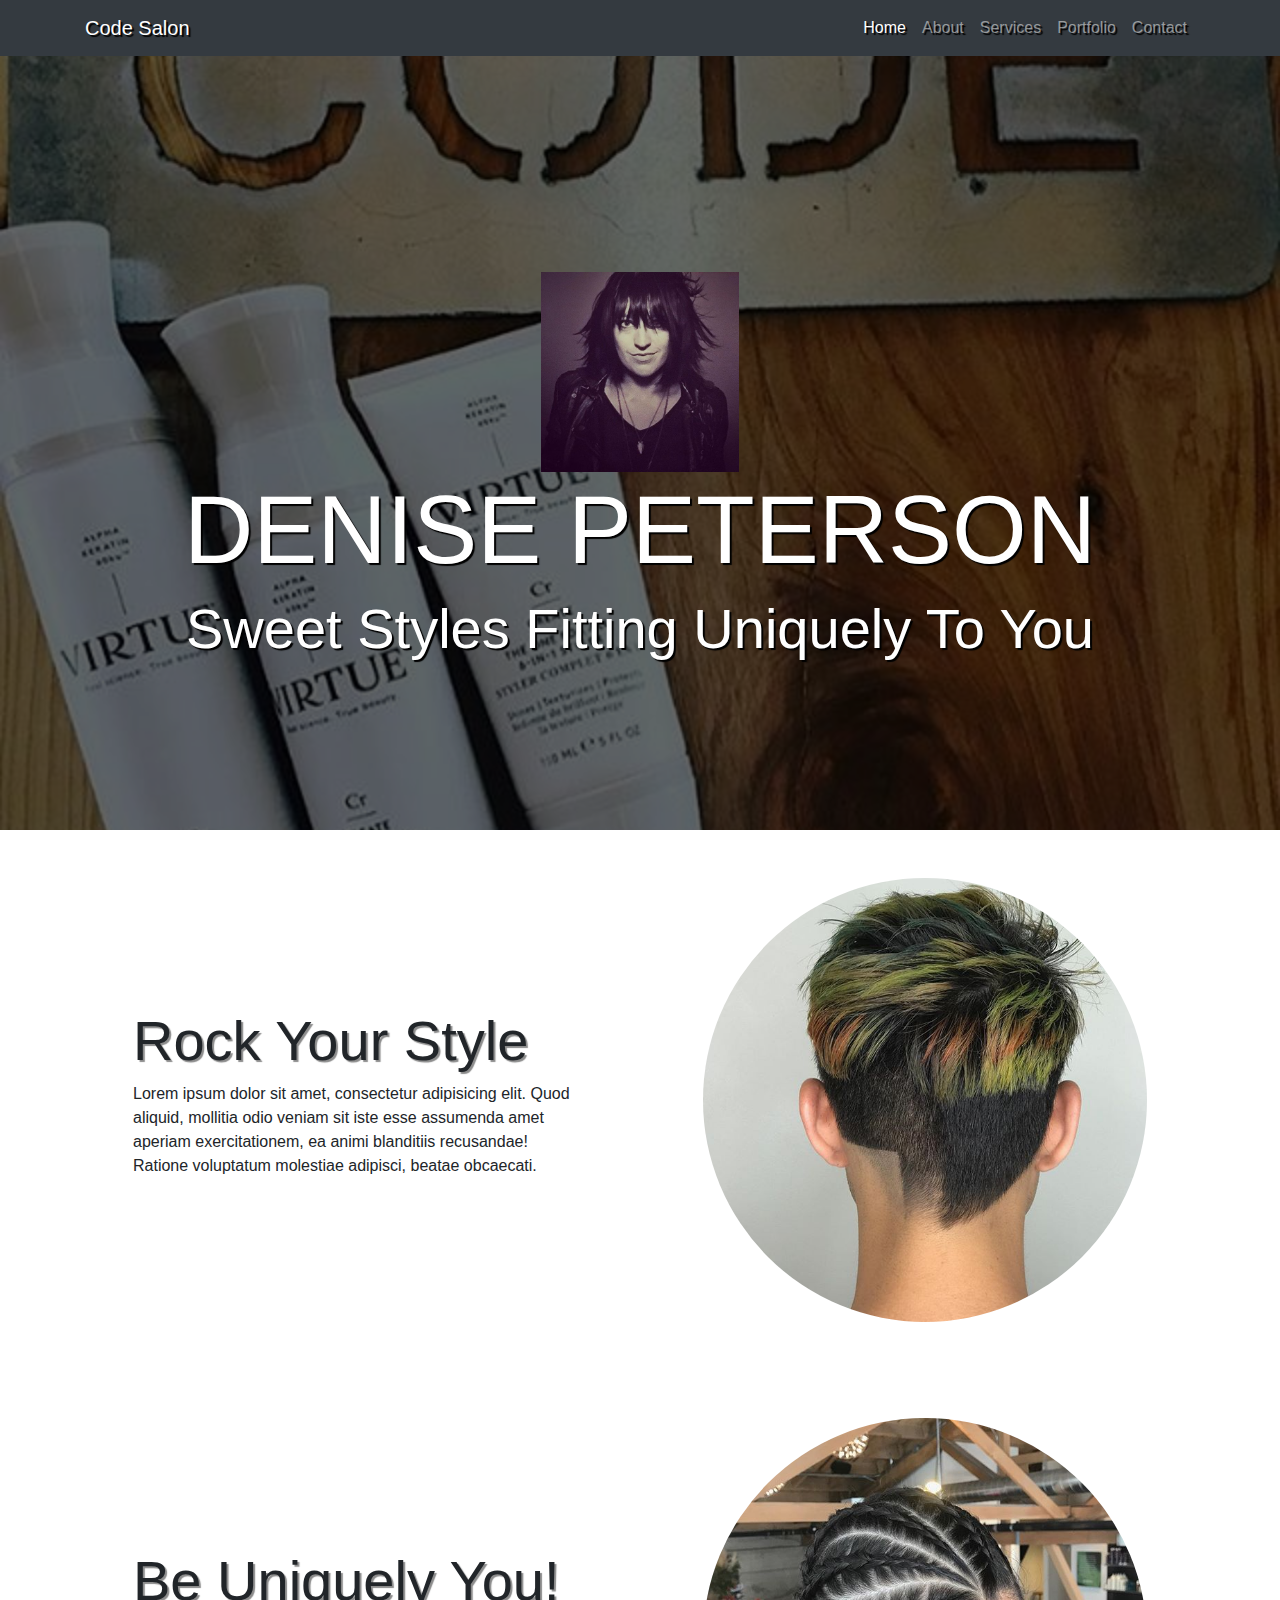
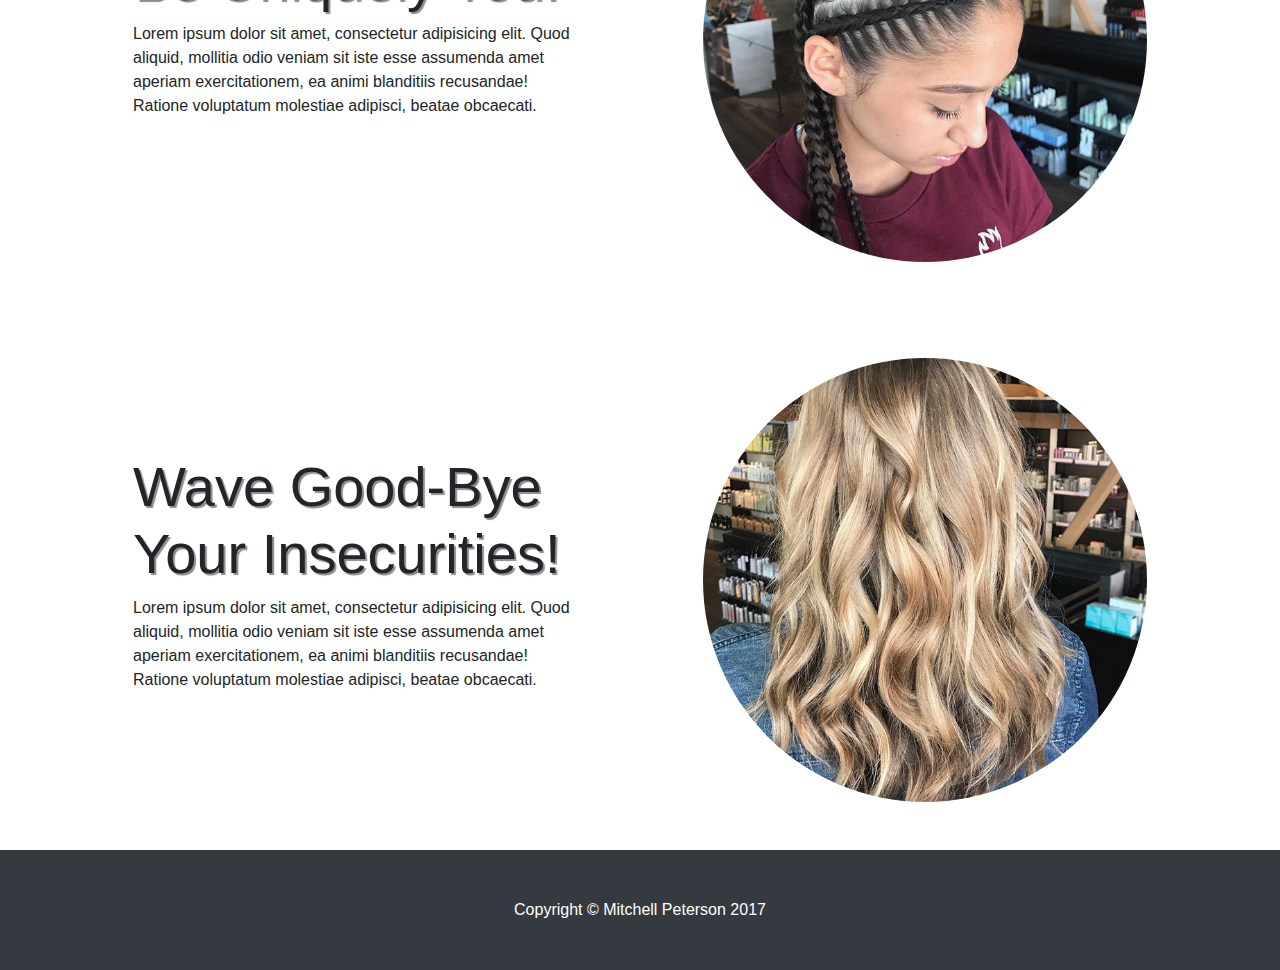
<file: index.html>
<!DOCTYPE html>
<html lang="en">

  <head>

    <meta charset="utf-8">
    <meta name="viewport" content="width=device-width, initial-scale=1, shrink-to-fit=no">
    <meta name="description" content="">
    <meta name="author" content="">

    <title>Styles By Denise</title>
    
    <!-- Open Iconic for icons -->
    <link href="open-iconic/font/css/open-iconic-bootstrap.css" rel="stylesheet">

    <!-- Bootstrap core CSS -->
    <link href="vendor/bootstrap/css/bootstrap.min.css" rel="stylesheet">

    <!-- Custom styles for this template -->
    <link href="css/one-page-wonder.css" rel="stylesheet">

    <!-- Custom CSS -->
    <link rel="stylesheet" type="text/css" href="css/main.css">

  </head>

  <body>

    <!-- Navigation -->
    <nav class="navbar navbar-expand-lg navbar-dark bg-dark fixed-top">
      <div class="container">
        <a class="navbar-brand black-text-shadow" href="https://www.codesalonsf.com/">Code Salon</a>
        <button class="navbar-toggler" type="button" data-toggle="collapse" data-target="#navbarResponsive" aria-controls="navbarResponsive" aria-expanded="false" aria-label="Toggle navigation">
          <span class="navbar-toggler-icon"></span>
        </button>
        <div class="collapse navbar-collapse" id="navbarResponsive">
          <ul class="navbar-nav ml-auto">
            <li class="nav-item active">
              <a class="nav-link black-text-shadow" href="index.html">Home
                <span class="sr-only">(current)</span>
              </a>
            </li>
            <li class="nav-item">
              <a class="nav-link black-text-shadow" href="about.html">About</a>
            </li>
            <li class="nav-item">
              <a class="nav-link black-text-shadow" href="services.html">Services</a>
            </li>
            <li class="nav-item">
              <a class="nav-link black-text-shadow" href="portfolio.html">Portfolio</a>
            </li>
            <li class="nav-item">
              <a class="nav-link black-text-shadow" href="contact.html">Contact</a>
            </li>
          </ul>
        </div>
      </div>
    </nav>

    <header class="masthead">
      <div class="overlay">
        <div class="container main-section">
          <img class="profile-pic img-fluid" src="img/denise.jpg">
          <h1 class="display-1 text-white text-uppercase black-text-shadow">Denise Peterson</h1>
          <h2 class="display-4 text-white black-text-shadow">Sweet Styles Fitting Uniquely To You</h2>
        </div>
      </div>
    </header>

    <section>
      <div class="container">
        <div class="row align-items-center">
          <div class="col-md-6 order-2">
            <div class="p-5">
              <img class="img-fluid rounded-circle" src="img/colorfulGuy.jpg" alt="Guy with colorful hair">
            </div>
          </div>
          <div class="col-md-6 order-1">
            <div class="p-5">
              <h2 class="display-4 gray-text-shadow">Rock Your Style</h2>
              <p>Lorem ipsum dolor sit amet, consectetur adipisicing elit. Quod aliquid, mollitia odio veniam sit iste esse assumenda amet aperiam exercitationem, ea animi blanditiis recusandae! Ratione voluptatum molestiae adipisci, beatae obcaecati.</p>
            </div>
          </div>
        </div>
      </div>
    </section>

    <section>
      <div class="container">
        <div class="row align-items-center">
          <div class="col-md-6">
            <div class="p-5">
              <h2 class="display-4 gray-text-shadow">Be Uniquely You!</h2>
              <p>Lorem ipsum dolor sit amet, consectetur adipisicing elit. Quod aliquid, mollitia odio veniam sit iste esse assumenda amet aperiam exercitationem, ea animi blanditiis recusandae! Ratione voluptatum molestiae adipisci, beatae obcaecati.</p>
            </div>
          </div>
          <div class="col-md-6">
            <div class="p-5">
              <img class="img-fluid rounded-circle" src="img/multiBraidGirl.jpg" alt="Girl with braided hair">
            </div>
          </div>
        </div>
      </div>
    </section>

    <section>
      <div class="container">
        <div class="row align-items-center">
          <div class="col-md-6 order-2">
            <div class="p-5">
              <img class="img-fluid rounded-circle" src="img/bigCurls.jpg" alt="Girl with curly hair">
            </div>
          </div>
          <div class="col-md-6 order-1">
            <div class="p-5">
              <h2 class="display-4 gray-text-shadow">Wave Good-Bye Your Insecurities!</h2>
              <p>Lorem ipsum dolor sit amet, consectetur adipisicing elit. Quod aliquid, mollitia odio veniam sit iste esse assumenda amet aperiam exercitationem, ea animi blanditiis recusandae! Ratione voluptatum molestiae adipisci, beatae obcaecati.</p>
            </div>
          </div>
        </div>
      </div>
    </section>

    <!-- Footer -->
    <footer class="py-5 bg-dark">
      <div class="container">
        <p class="m-0 text-center text-white">Copyright &copy; Mitchell Peterson 2017</p>
      </div>
      <!-- /.container -->
    </footer>

    <!-- Bootstrap core JavaScript -->
    <script src="vendor/jquery/jquery.min.js"></script>
    <script src="vendor/bootstrap/js/bootstrap.bundle.min.js"></script>

  </body>

</html>
</file>
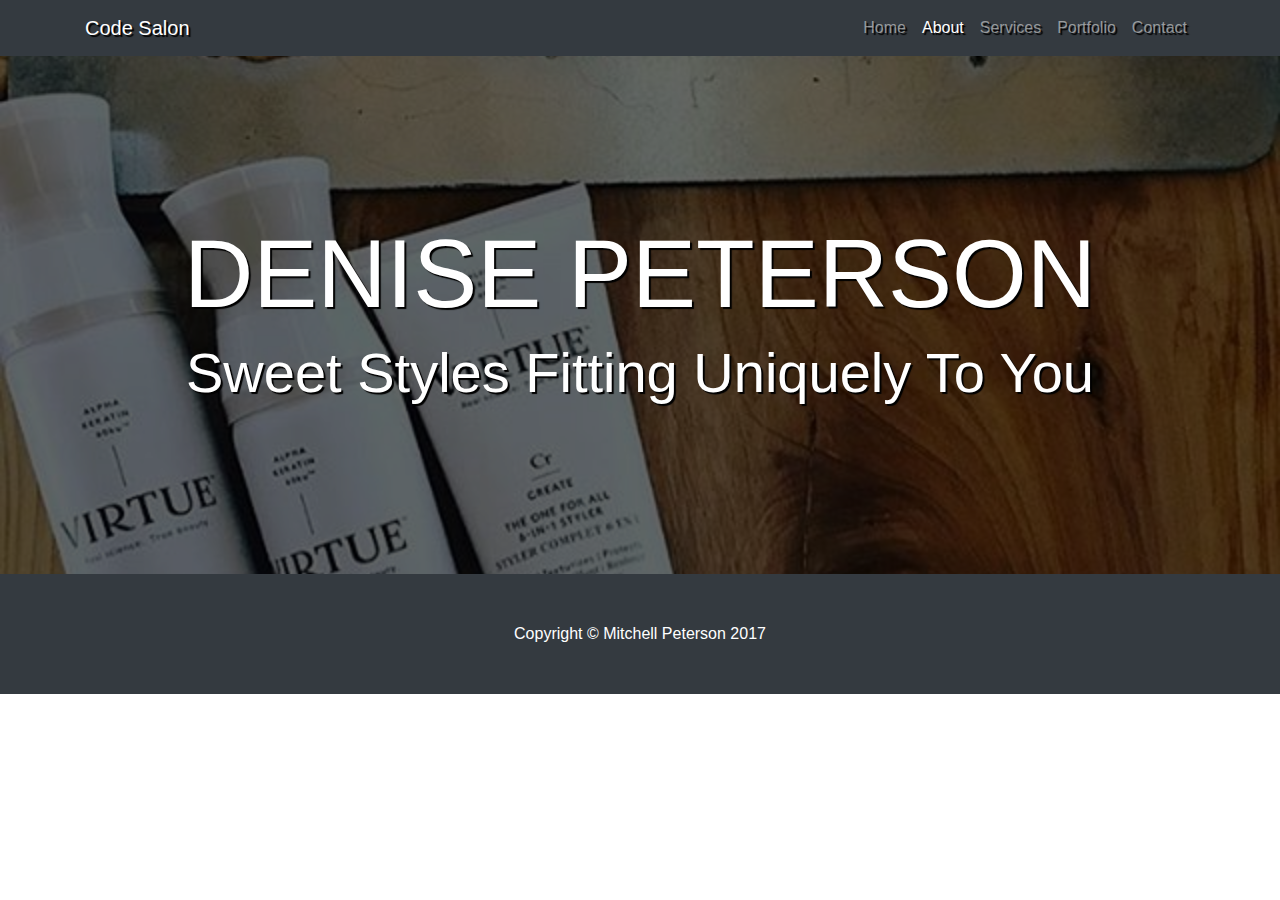
<file: about.html>
<!DOCTYPE html>
<html lang="en">

  <head>

    <meta charset="utf-8">
    <meta name="viewport" content="width=device-width, initial-scale=1, shrink-to-fit=no">
    <meta name="description" content="">
    <meta name="author" content="">

    <title>Services By Denise</title>

    <!-- Open Iconic for icons -->
    <link href="open-iconic/font/css/open-iconic-bootstrap.css" rel="stylesheet">

    <!-- Bootstrap core CSS -->
    <link href="vendor/bootstrap/css/bootstrap.min.css" rel="stylesheet">

    <!-- Custom styles for this template -->
    <link href="css/one-page-wonder.css" rel="stylesheet">

    <!-- Custom CSS -->
    <link rel="stylesheet" type="text/css" href="css/main.css">

  </head>

  <body>

    <!-- Navigation -->
    <nav class="navbar navbar-expand-lg navbar-dark bg-dark fixed-top">
      <div class="container">
        <a class="navbar-brand black-text-shadow" href="https://www.codesalonsf.com/">Code Salon</a>
        <button class="navbar-toggler" type="button" data-toggle="collapse" data-target="#navbarResponsive" aria-controls="navbarResponsive" aria-expanded="false" aria-label="Toggle navigation">
          <span class="navbar-toggler-icon"></span>
        </button>
        <div class="collapse navbar-collapse" id="navbarResponsive">
          <ul class="navbar-nav ml-auto">
            <li class="nav-item">
              <a class="nav-link black-text-shadow" href="index.html">Home</a>
            </li>
            <li class="nav-item active">
              <a class="nav-link black-text-shadow" href="about.html">About<span class="sr-only">(current)</span></a>
            </li>
            <li class="nav-item">
              <a class="nav-link black-text-shadow" href="services.html">Services</a>
            </li>
            <li class="nav-item">
              <a class="nav-link black-text-shadow" href="portfolio.html">Portfolio</a>
            </li>
            <li class="nav-item">
              <a class="nav-link black-text-shadow" href="contact.html">Contact</a>
            </li>
          </ul>
        </div>
      </div>
    </nav>

    <header class="masthead">
      <div class="overlay">
        <div class="container">
          <h1 class="display-1 text-white text-uppercase black-text-shadow">Denise Peterson</h1>
          <h2 class="display-4 text-white black-text-shadow">Sweet Styles Fitting Uniquely To You</h2>
        </div>
      </div>
    </header>

    

    <!-- Footer -->
    <footer class="py-5 bg-dark">
      <div class="container">
        <p class="m-0 text-center text-white">Copyright &copy; Mitchell Peterson 2017</p>
      </div>
      <!-- /.container -->
    </footer>

    <!-- Bootstrap core JavaScript -->
    <script src="vendor/jquery/jquery.min.js"></script>
    <script src="vendor/bootstrap/js/bootstrap.bundle.min.js"></script>

  </body>

</html>
</file>
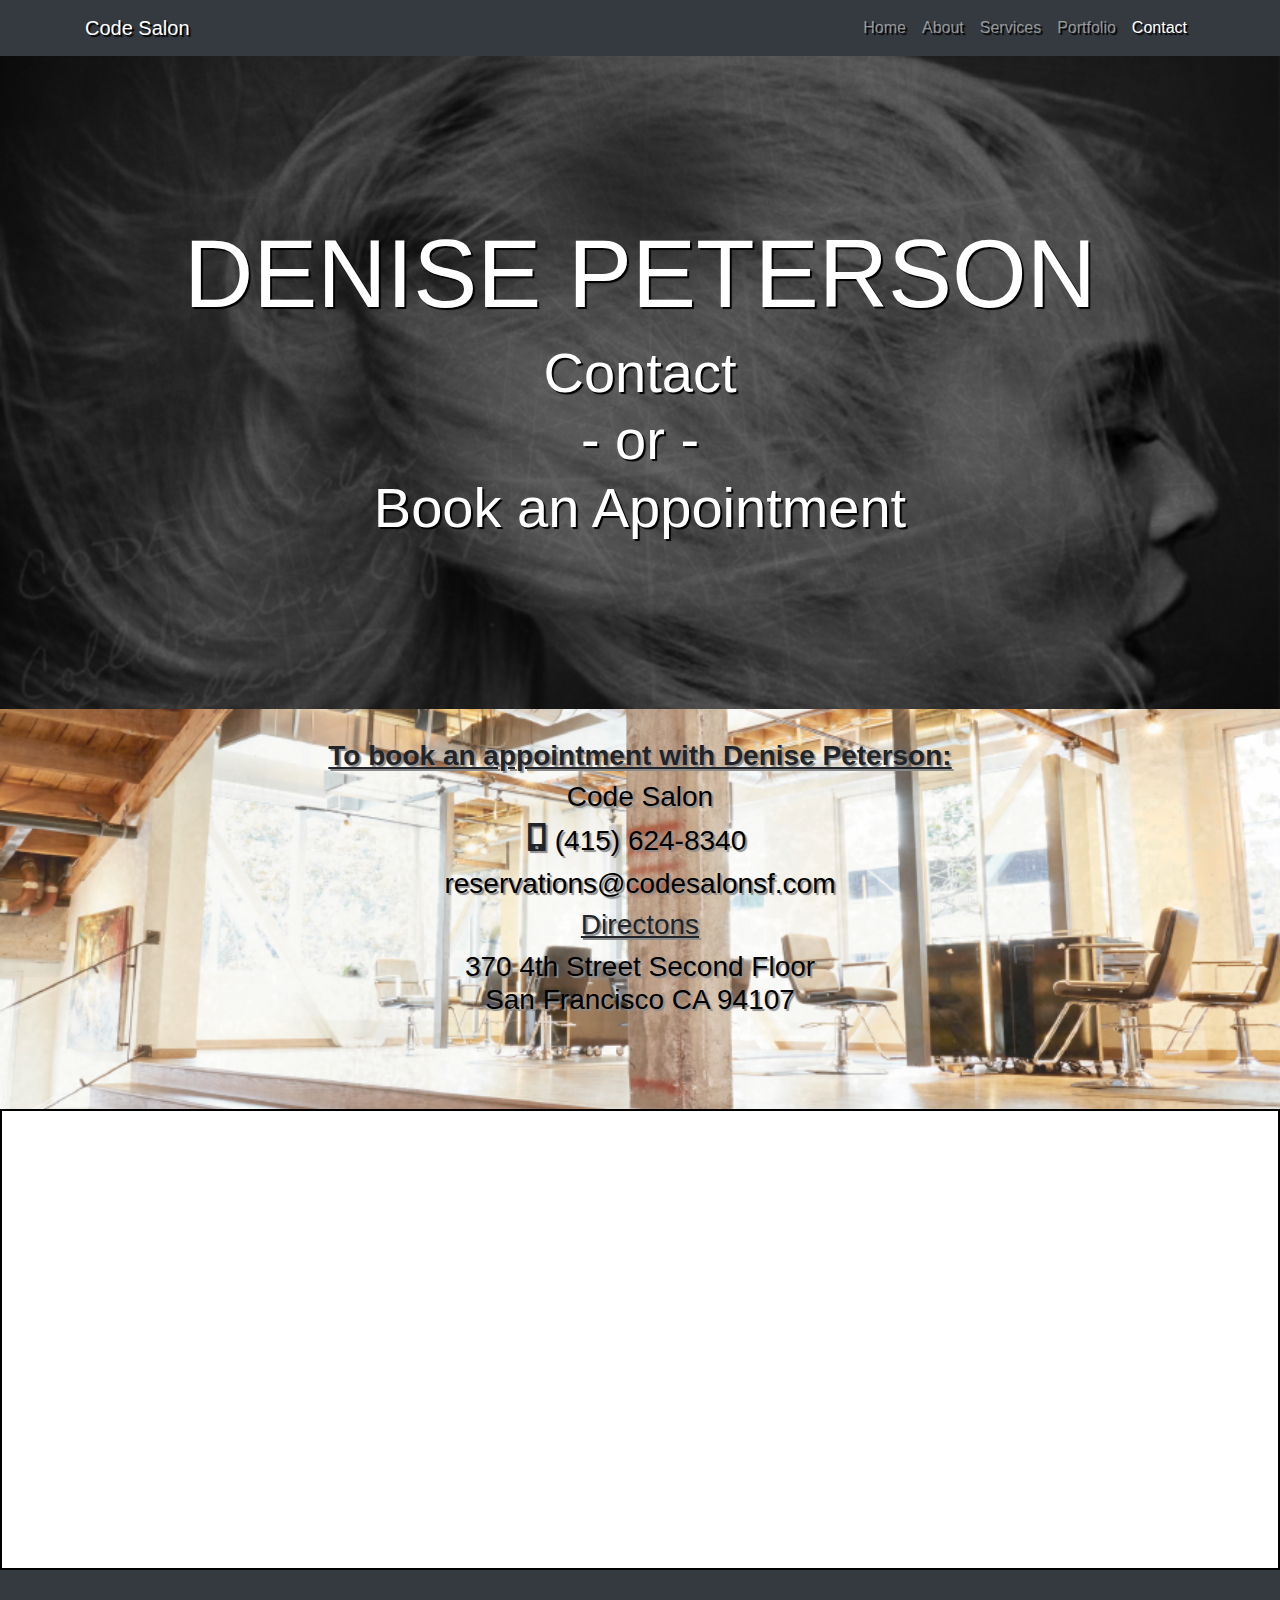
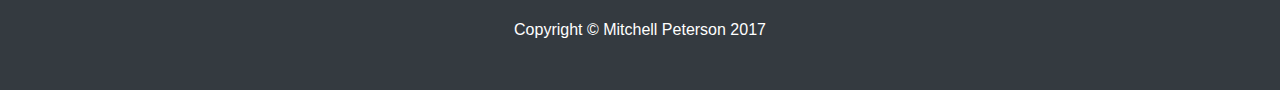
<file: contact.html>
<!DOCTYPE html>
<html lang="en">

  <head>

    <meta charset="utf-8">
    <meta name="viewport" content="width=device-width, initial-scale=1, shrink-to-fit=no">
    <meta name="description" content="">
    <meta name="author" content="">

    <title>Services By Denise</title>

    <!-- Open Iconic for icons -->
    <link href="open-iconic/font/css/open-iconic-bootstrap.css" rel="stylesheet">

    <!-- Bootstrap core CSS -->
    <link href="vendor/bootstrap/css/bootstrap.min.css" rel="stylesheet">

    <!-- Custom styles for this template -->
    <link href="css/one-page-wonder.css" rel="stylesheet">

    <!-- Custom CSS for Contact page -->
    <link rel="stylesheet" type="text/css" href="css/contact.css">

    <!-- Custom CSS -->
    <link rel="stylesheet" type="text/css" href="css/main.css">

  </head>

  <body>

<!-- Navigation -->
    <nav class="navbar navbar-expand-lg navbar-dark bg-dark fixed-top">
      <div class="container">
        <a class="navbar-brand black-text-shadow" href="https://www.codesalonsf.com/">Code Salon</a>
        <button class="navbar-toggler" type="button" data-toggle="collapse" data-target="#navbarResponsive" aria-controls="navbarResponsive" aria-expanded="false" aria-label="Toggle navigation">
          <span class="navbar-toggler-icon"></span>
        </button>
        <div class="collapse navbar-collapse" id="navbarResponsive">
          <ul class="navbar-nav ml-auto">
            <li class="nav-item">
              <a class="nav-link black-text-shadow" href="index.html">Home</a>
            </li>
            <li class="nav-item">
              <a class="nav-link black-text-shadow" href="about.html">About</a>
            </li>
            <li class="nav-item">
              <a class="nav-link black-text-shadow" href="services.html">Services</a>
            </li>
            <li class="nav-item">
              <a class="nav-link black-text-shadow" href="portfolio.html">Portfolio</a>
            </li>
            <li class="nav-item active">
              <a class="nav-link black-text-shadow" href="contact.html">Contact<span class="sr-only">(current)</span></a>
            </li>
          </ul>
        </div>
      </div>
    </nav>

<!-- Header -->
    <header class="masthead">
      <div class="overlay">
        <div class="container">
          <h1 class="display-1 text-white text-uppercase black-text-shadow">Denise Peterson</h1>
          <h2 class="display-4 text-white black-text-shadow">Contact<br>- or -<br>Book an Appointment</h2>
        </div>
      </div>
    </header>

<!-- Section 1 contact info -->
<section class="mastsection">
  <div class="overlay">
    <div class="container">
      <!-- Code Salon -->
      <h3 class="gray-text-shadow text-center font-weight-bold"><u>To book an appointment with Denise Peterson:</u></h3>
        <!-- Name -->
        <h3 class="gray-text-shadow text-center">
        <a class="text-black" href="https://www.codesalonsf.com/">Code Salon</a></h3>
        <!-- Phone number -->
      <h3 class="gray-text-shadow text-center"><span class="oi oi-phone" title="phone" aria-hidden="true"></span><button data-href="tel:+14156248340" class="phone gray-text-shadow">(415) 624-8340</button></h3>
      <h3 class="gray-text-shadow text-center"><a class="text-black" href="mailto:reservations@codesalonsf.com">reservations@codesalonsf.com</a></h3>
      <h3 class="gray-text-shadow text-center"><u>Directons</u></h3>
      <h3 class="gray-text-shadow text-center"><a class="text-black" href="https://www.google.com/maps?q=code+salon&um=1&ie=UTF-8&sa=X&ved=0ahUKEwigz9aY1fjXAhVR0GMKHa0LA9IQ_AUICigB">370 4th Street Second Floor <br>San Francisco CA 94107</a></h3>
    </div>
  </div>
</section>


<!-- Added Google maps -->
<div class="map">
  <iframe src="https://www.google.com/maps/embed?pb=!1m14!1m8!1m3!1d12613.544663119352!2d-122.40026!3d37.7809889!3m2!1i1024!2i768!4f13.1!3m3!1m2!1s0x0%3A0xa1df8dfaaf4fec53!2sCODE+Salon!5e0!3m2!1sen!2sus!4v1512672123854" width="600" height="450" frameborder="0" style="border:0" allowfullscreen></iframe>
</div>
    

    <!-- Footer -->
    <footer class="py-5 bg-dark">
      <div class="container">
        <p class="m-0 text-center text-white">Copyright &copy; Mitchell Peterson 2017</p>
      </div>
      <!-- /.container -->
    </footer>

    <!-- Bootstrap core JavaScript -->
    <script src="vendor/jquery/jquery.min.js"></script>
    <script src="vendor/bootstrap/js/bootstrap.bundle.min.js"></script>

  </body>

</html>
</file>
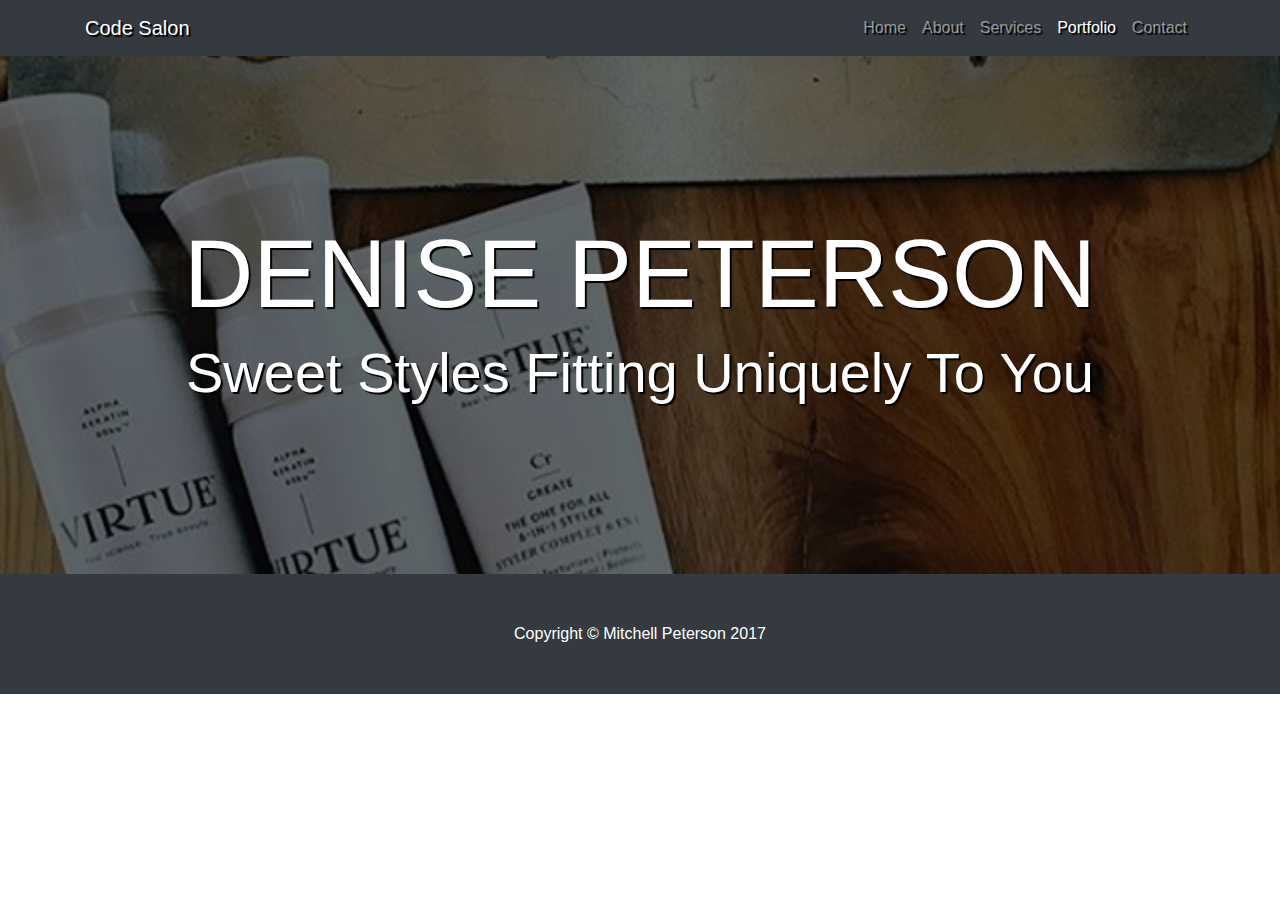
<file: portfolio.html>
<!DOCTYPE html>
<html lang="en">

  <head>

    <meta charset="utf-8">
    <meta name="viewport" content="width=device-width, initial-scale=1, shrink-to-fit=no">
    <meta name="description" content="">
    <meta name="author" content="">

    <title>Services By Denise</title>

    <!-- Open Iconic for icons -->
    <link href="open-iconic/font/css/open-iconic-bootstrap.css" rel="stylesheet">

    <!-- Bootstrap core CSS -->
    <link href="vendor/bootstrap/css/bootstrap.min.css" rel="stylesheet">

    <!-- Custom styles for this template -->
    <link href="css/one-page-wonder.css" rel="stylesheet">

    <!-- Custom CSS -->
    <link rel="stylesheet" type="text/css" href="css/main.css">

  </head>

  <body>

    <!-- Navigation -->
    <nav class="navbar navbar-expand-lg navbar-dark bg-dark fixed-top">
      <div class="container">
        <a class="navbar-brand black-text-shadow" href="https://www.codesalonsf.com/">Code Salon</a>
        <button class="navbar-toggler" type="button" data-toggle="collapse" data-target="#navbarResponsive" aria-controls="navbarResponsive" aria-expanded="false" aria-label="Toggle navigation">
          <span class="navbar-toggler-icon"></span>
        </button>
        <div class="collapse navbar-collapse" id="navbarResponsive">
          <ul class="navbar-nav ml-auto">
            <li class="nav-item">
              <a class="nav-link black-text-shadow" href="index.html">Home</a>
            </li>
            <li class="nav-item">
              <a class="nav-link black-text-shadow" href="about.html">About</a>
            </li>
            <li class="nav-item">
              <a class="nav-link black-text-shadow" href="services.html">Services</a>
            </li>
            <li class="nav-item active">
              <a class="nav-link black-text-shadow" href="portfolio.html">Portfolio<span class="sr-only">(current)</span></a>
            </li>
            <li class="nav-item">
              <a class="nav-link black-text-shadow" href="contact.html">Contact</a>
            </li>
          </ul>
        </div>
      </div>
    </nav>

    <header class="masthead">
      <div class="overlay">
        <div class="container">
          <h1 class="display-1 text-white text-uppercase black-text-shadow">Denise Peterson</h1>
          <h2 class="display-4 text-white black-text-shadow">Sweet Styles Fitting Uniquely To You</h2>
        </div>
      </div>
    </header>

    

    <!-- Footer -->
    <footer class="py-5 bg-dark">
      <div class="container">
        <p class="m-0 text-center text-white">Copyright &copy; Mitchell Peterson 2017</p>
      </div>
      <!-- /.container -->
    </footer>

    <!-- Bootstrap core JavaScript -->
    <script src="vendor/jquery/jquery.min.js"></script>
    <script src="vendor/bootstrap/js/bootstrap.bundle.min.js"></script>

  </body>

</html>
</file>
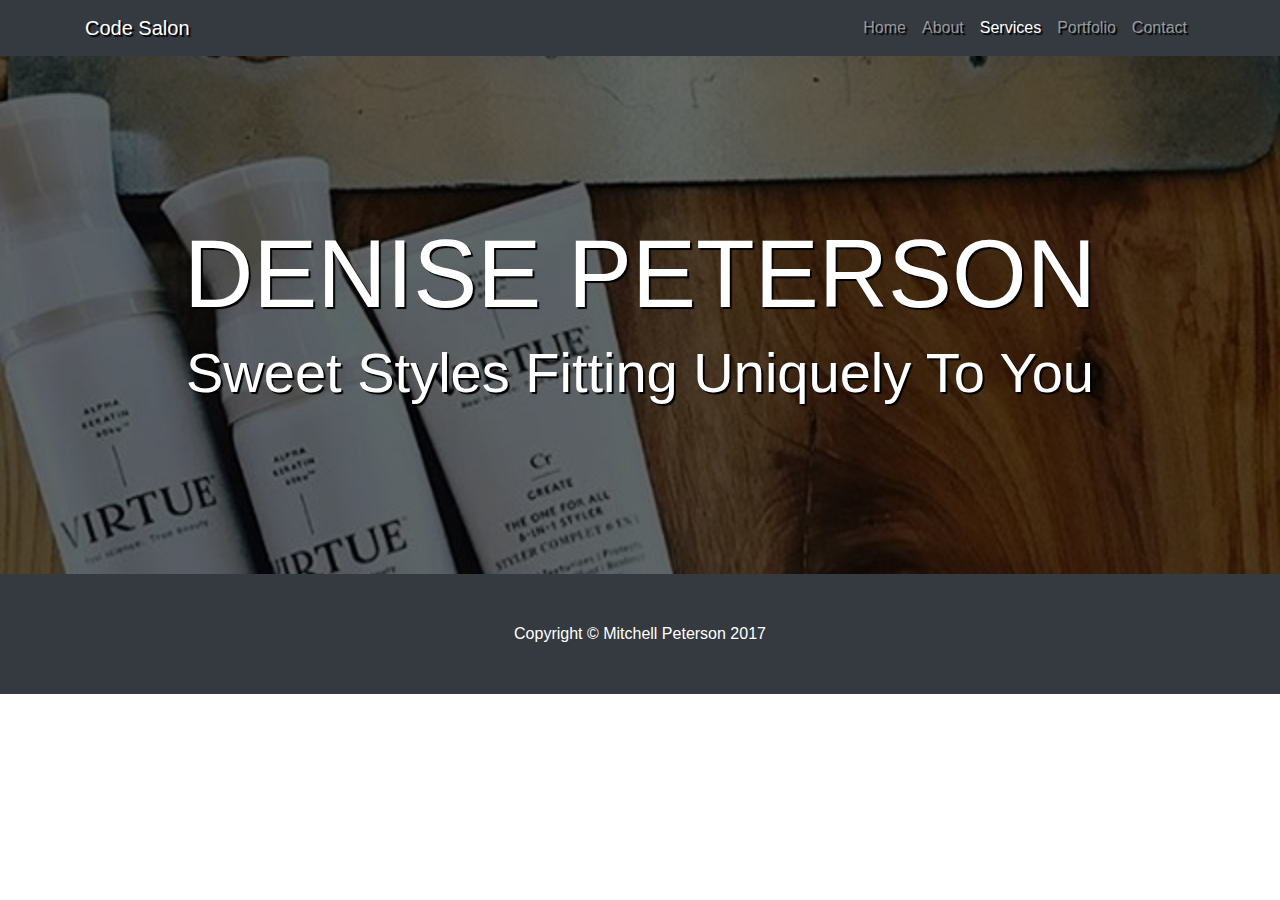
<file: services.html>
<!DOCTYPE html>
<html lang="en">

  <head>

    <meta charset="utf-8">
    <meta name="viewport" content="width=device-width, initial-scale=1, shrink-to-fit=no">
    <meta name="description" content="">
    <meta name="author" content="">

    <title>Services By Denise</title>

    <!-- Open Iconic for icons -->
    <link href="open-iconic/font/css/open-iconic-bootstrap.css" rel="stylesheet">

    <!-- Bootstrap core CSS -->
    <link href="vendor/bootstrap/css/bootstrap.min.css" rel="stylesheet">

    <!-- Custom styles for this template -->
    <link href="css/one-page-wonder.css" rel="stylesheet">

    <!-- Custom CSS -->
    <link rel="stylesheet" type="text/css" href="css/main.css">

  </head>

  <body>

    <!-- Navigation -->
    <nav class="navbar navbar-expand-lg navbar-dark bg-dark fixed-top">
      <div class="container">
        <a class="navbar-brand black-text-shadow" href="https://www.codesalonsf.com/">Code Salon</a>
        <button class="navbar-toggler" type="button" data-toggle="collapse" data-target="#navbarResponsive" aria-controls="navbarResponsive" aria-expanded="false" aria-label="Toggle navigation">
          <span class="navbar-toggler-icon"></span>
        </button>
        <div class="collapse navbar-collapse" id="navbarResponsive">
          <ul class="navbar-nav ml-auto">
            <li class="nav-item">
              <a class="nav-link black-text-shadow" href="index.html">Home</a>
            </li>
            <li class="nav-item">
              <a class="nav-link black-text-shadow" href="about.html">About</a>
            </li>
            <li class="nav-item active">
              <a class="nav-link black-text-shadow" href="services.html">Services<span class="sr-only">(current)</span></a>
            </li>
            <li class="nav-item">
              <a class="nav-link black-text-shadow" href="portfolio.html">Portfolio</a>
            </li>
            <li class="nav-item">
              <a class="nav-link black-text-shadow" href="contact.html">Contact</a>
            </li>
          </ul>
        </div>
      </div>
    </nav>

    <header class="masthead">
      <div class="overlay">
        <div class="container">
          <h1 class="display-1 text-white text-uppercase black-text-shadow">Denise Peterson</h1>
          <h2 class="display-4 text-white black-text-shadow">Sweet Styles Fitting Uniquely To You</h2>
        </div>
      </div>
    </header>

    

    <!-- Footer -->
    <footer class="py-5 bg-dark">
      <div class="container">
        <p class="m-0 text-center text-white">Copyright &copy; Mitchell Peterson 2017</p>
      </div>
      <!-- /.container -->
    </footer>

    <!-- Bootstrap core JavaScript -->
    <script src="vendor/jquery/jquery.min.js"></script>
    <script src="vendor/bootstrap/js/bootstrap.bundle.min.js"></script>

  </body>

</html>
</file>
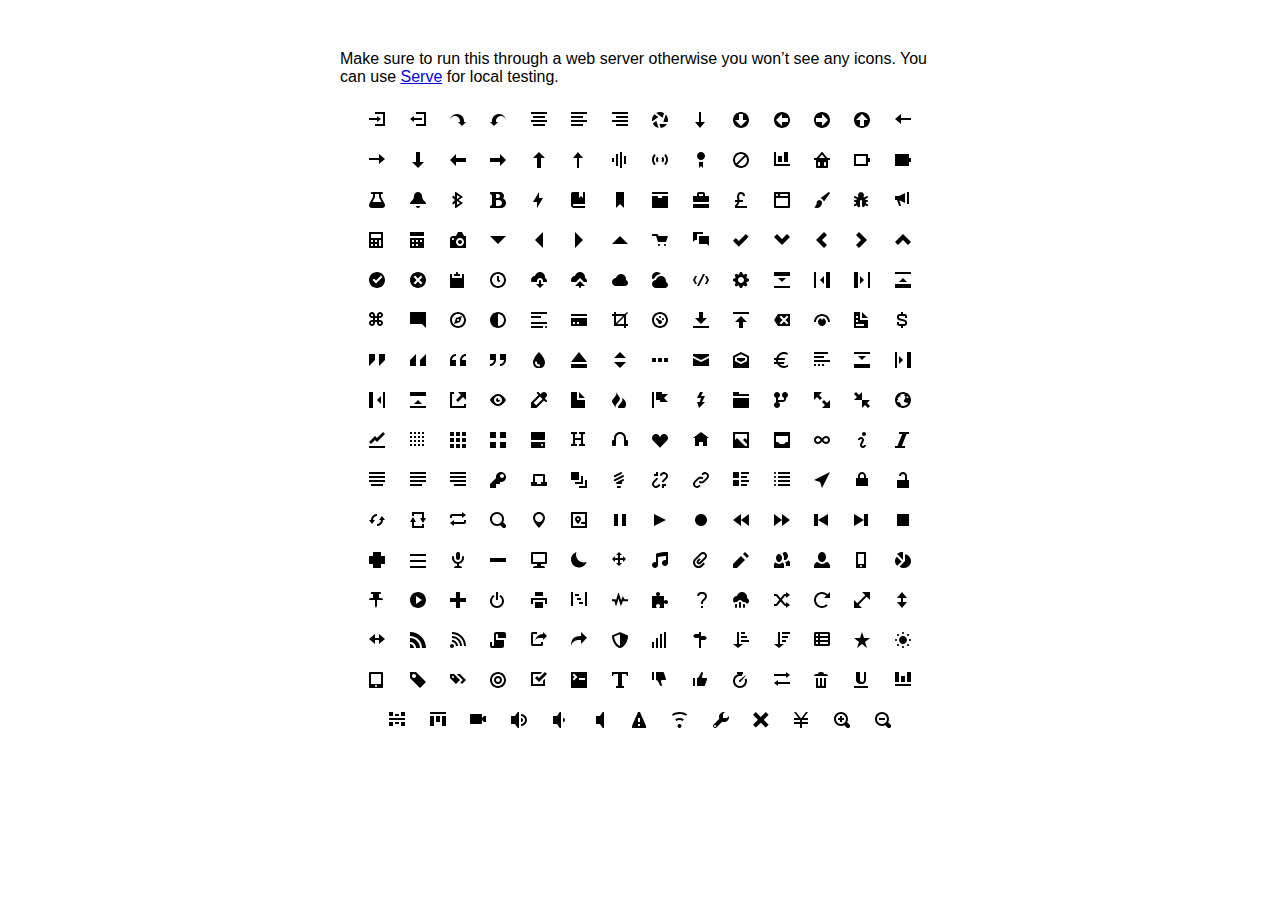
<file: open-iconic/sprite/open-iconic.html>
<!DOCTYPE html>
<html>
<head>
<meta charset="utf-8">
<style>
  body {
    font-family: 'Helvetica', sans-serif;
    margin: 50px 0;
  }

  .container {
    width: 600px;
    text-align: center;
    margin: 20px auto;
  }

  .intro {
    text-align: left;
  }

  .icon {

    margin: 10px;
    width: 16px;
    height: 16px;
  }
</style>
</head>
<body>

<div class="container">
  <p class='intro'>
    Make sure to run this through a web server otherwise you won&rsquo;t see any icons. You can use <a href="https://github.com/visionmedia/serve">Serve</a> for local testing.
  </p>
  <svg class="icon">
    <use xlink:href="open-iconic.svg#account-login"></use>
  </svg>

  <svg viewBox="0 0 8 8" class="icon">
    <use xlink:href="open-iconic.svg#account-logout"></use>
  </svg>

  <svg viewBox="0 0 8 8" class="icon">
    <use xlink:href="open-iconic.svg#action-redo"></use>
  </svg>

  <svg viewBox="0 0 8 8" class="icon">
    <use xlink:href="open-iconic.svg#action-undo"></use>
  </svg>

  <svg viewBox="0 0 8 8" class="icon">
    <use xlink:href="open-iconic.svg#align-center"></use>
  </svg>

  <svg viewBox="0 0 8 8" class="icon">
    <use xlink:href="open-iconic.svg#align-left"></use>
  </svg>

  <svg viewBox="0 0 8 8" class="icon">
    <use xlink:href="open-iconic.svg#align-right"></use>
  </svg>

  <svg viewBox="0 0 8 8" class="icon">
    <use xlink:href="open-iconic.svg#aperture"></use>
  </svg>

  <svg viewBox="0 0 8 8" class="icon">
    <use xlink:href="open-iconic.svg#arrow-bottom"></use>
  </svg>

  <svg viewBox="0 0 8 8" class="icon">
    <use xlink:href="open-iconic.svg#arrow-circle-bottom"></use>
  </svg>

  <svg viewBox="0 0 8 8" class="icon">
    <use xlink:href="open-iconic.svg#arrow-circle-left"></use>
  </svg>

  <svg viewBox="0 0 8 8" class="icon">
    <use xlink:href="open-iconic.svg#arrow-circle-right"></use>
  </svg>

  <svg viewBox="0 0 8 8" class="icon">
    <use xlink:href="open-iconic.svg#arrow-circle-top"></use>
  </svg>

  <svg viewBox="0 0 8 8" class="icon">
    <use xlink:href="open-iconic.svg#arrow-left"></use>
  </svg>

  <svg viewBox="0 0 8 8" class="icon">
    <use xlink:href="open-iconic.svg#arrow-right"></use>
  </svg>

  <svg viewBox="0 0 8 8" class="icon">
    <use xlink:href="open-iconic.svg#arrow-thick-bottom"></use>
  </svg>

  <svg viewBox="0 0 8 8" class="icon">
    <use xlink:href="open-iconic.svg#arrow-thick-left"></use>
  </svg>

  <svg viewBox="0 0 8 8" class="icon">
    <use xlink:href="open-iconic.svg#arrow-thick-right"></use>
  </svg>

  <svg viewBox="0 0 8 8" class="icon">
    <use xlink:href="open-iconic.svg#arrow-thick-top"></use>
  </svg>

  <svg viewBox="0 0 8 8" class="icon">
    <use xlink:href="open-iconic.svg#arrow-top"></use>
  </svg>

  <svg viewBox="0 0 8 8" class="icon">
    <use xlink:href="open-iconic.svg#audio-spectrum"></use>
  </svg>

  <svg viewBox="0 0 8 8" class="icon">
    <use xlink:href="open-iconic.svg#audio"></use>
  </svg>

  <svg viewBox="0 0 8 8" class="icon">
    <use xlink:href="open-iconic.svg#badge"></use>
  </svg>

  <svg viewBox="0 0 8 8" class="icon">
    <use xlink:href="open-iconic.svg#ban"></use>
  </svg>

  <svg viewBox="0 0 8 8" class="icon">
    <use xlink:href="open-iconic.svg#bar-chart"></use>
  </svg>

  <svg viewBox="0 0 8 8" class="icon">
    <use xlink:href="open-iconic.svg#basket"></use>
  </svg>

  <svg viewBox="0 0 8 8" class="icon">
    <use xlink:href="open-iconic.svg#battery-empty"></use>
  </svg>

  <svg viewBox="0 0 8 8" class="icon">
    <use xlink:href="open-iconic.svg#battery-full"></use>
  </svg>

  <svg viewBox="0 0 8 8" class="icon">
    <use xlink:href="open-iconic.svg#beaker"></use>
  </svg>

  <svg viewBox="0 0 8 8" class="icon">
    <use xlink:href="open-iconic.svg#bell"></use>
  </svg>

  <svg viewBox="0 0 8 8" class="icon">
    <use xlink:href="open-iconic.svg#bluetooth"></use>
  </svg>

  <svg viewBox="0 0 8 8" class="icon">
    <use xlink:href="open-iconic.svg#bold"></use>
  </svg>

  <svg viewBox="0 0 8 8" class="icon">
    <use xlink:href="open-iconic.svg#bolt"></use>
  </svg>

  <svg viewBox="0 0 8 8" class="icon">
    <use xlink:href="open-iconic.svg#book"></use>
  </svg>

  <svg viewBox="0 0 8 8" class="icon">
    <use xlink:href="open-iconic.svg#bookmark"></use>
  </svg>

  <svg viewBox="0 0 8 8" class="icon">
    <use xlink:href="open-iconic.svg#box"></use>
  </svg>

  <svg viewBox="0 0 8 8" class="icon">
    <use xlink:href="open-iconic.svg#briefcase"></use>
  </svg>

  <svg viewBox="0 0 8 8" class="icon">
    <use xlink:href="open-iconic.svg#british-pound"></use>
  </svg>

  <svg viewBox="0 0 8 8" class="icon">
    <use xlink:href="open-iconic.svg#browser"></use>
  </svg>

  <svg viewBox="0 0 8 8" class="icon">
    <use xlink:href="open-iconic.svg#brush"></use>
  </svg>

  <svg viewBox="0 0 8 8" class="icon">
    <use xlink:href="open-iconic.svg#bug"></use>
  </svg>

  <svg viewBox="0 0 8 8" class="icon">
    <use xlink:href="open-iconic.svg#bullhorn"></use>
  </svg>

  <svg viewBox="0 0 8 8" class="icon">
    <use xlink:href="open-iconic.svg#calculator"></use>
  </svg>

  <svg viewBox="0 0 8 8" class="icon">
    <use xlink:href="open-iconic.svg#calendar"></use>
  </svg>

  <svg viewBox="0 0 8 8" class="icon">
    <use xlink:href="open-iconic.svg#camera-slr"></use>
  </svg>

  <svg viewBox="0 0 8 8" class="icon">
    <use xlink:href="open-iconic.svg#caret-bottom"></use>
  </svg>

  <svg viewBox="0 0 8 8" class="icon">
    <use xlink:href="open-iconic.svg#caret-left"></use>
  </svg>

  <svg viewBox="0 0 8 8" class="icon">
    <use xlink:href="open-iconic.svg#caret-right"></use>
  </svg>

  <svg viewBox="0 0 8 8" class="icon">
    <use xlink:href="open-iconic.svg#caret-top"></use>
  </svg>

  <svg viewBox="0 0 8 8" class="icon">
    <use xlink:href="open-iconic.svg#cart"></use>
  </svg>

  <svg viewBox="0 0 8 8" class="icon">
    <use xlink:href="open-iconic.svg#chat"></use>
  </svg>

  <svg viewBox="0 0 8 8" class="icon">
    <use xlink:href="open-iconic.svg#check"></use>
  </svg>

  <svg viewBox="0 0 8 8" class="icon">
    <use xlink:href="open-iconic.svg#chevron-bottom"></use>
  </svg>

  <svg viewBox="0 0 8 8" class="icon">
    <use xlink:href="open-iconic.svg#chevron-left"></use>
  </svg>

  <svg viewBox="0 0 8 8" class="icon">
    <use xlink:href="open-iconic.svg#chevron-right"></use>
  </svg>

  <svg viewBox="0 0 8 8" class="icon">
    <use xlink:href="open-iconic.svg#chevron-top"></use>
  </svg>

  <svg viewBox="0 0 8 8" class="icon">
    <use xlink:href="open-iconic.svg#circle-check"></use>
  </svg>

  <svg viewBox="0 0 8 8" class="icon">
    <use xlink:href="open-iconic.svg#circle-x"></use>
  </svg>

  <svg viewBox="0 0 8 8" class="icon">
    <use xlink:href="open-iconic.svg#clipboard"></use>
  </svg>

  <svg viewBox="0 0 8 8" class="icon">
    <use xlink:href="open-iconic.svg#clock"></use>
  </svg>

  <svg viewBox="0 0 8 8" class="icon">
    <use xlink:href="open-iconic.svg#cloud-download"></use>
  </svg>

  <svg viewBox="0 0 8 8" class="icon">
    <use xlink:href="open-iconic.svg#cloud-upload"></use>
  </svg>

  <svg viewBox="0 0 8 8" class="icon">
    <use xlink:href="open-iconic.svg#cloud"></use>
  </svg>

  <svg viewBox="0 0 8 8" class="icon">
    <use xlink:href="open-iconic.svg#cloudy"></use>
  </svg>

  <svg viewBox="0 0 8 8" class="icon">
    <use xlink:href="open-iconic.svg#code"></use>
  </svg>

  <svg viewBox="0 0 8 8" class="icon">
    <use xlink:href="open-iconic.svg#cog"></use>
  </svg>

  <svg viewBox="0 0 8 8" class="icon">
    <use xlink:href="open-iconic.svg#collapse-down"></use>
  </svg>

  <svg viewBox="0 0 8 8" class="icon">
    <use xlink:href="open-iconic.svg#collapse-left"></use>
  </svg>

  <svg viewBox="0 0 8 8" class="icon">
    <use xlink:href="open-iconic.svg#collapse-right"></use>
  </svg>

  <svg viewBox="0 0 8 8" class="icon">
    <use xlink:href="open-iconic.svg#collapse-up"></use>
  </svg>

  <svg viewBox="0 0 8 8" class="icon">
    <use xlink:href="open-iconic.svg#command"></use>
  </svg>

  <svg viewBox="0 0 8 8" class="icon">
    <use xlink:href="open-iconic.svg#comment-square"></use>
  </svg>

  <svg viewBox="0 0 8 8" class="icon">
    <use xlink:href="open-iconic.svg#compass"></use>
  </svg>

  <svg viewBox="0 0 8 8" class="icon">
    <use xlink:href="open-iconic.svg#contrast"></use>
  </svg>

  <svg viewBox="0 0 8 8" class="icon">
    <use xlink:href="open-iconic.svg#copywriting"></use>
  </svg>

  <svg viewBox="0 0 8 8" class="icon">
    <use xlink:href="open-iconic.svg#credit-card"></use>
  </svg>

  <svg viewBox="0 0 8 8" class="icon">
    <use xlink:href="open-iconic.svg#crop"></use>
  </svg>

  <svg viewBox="0 0 8 8" class="icon">
    <use xlink:href="open-iconic.svg#dashboard"></use>
  </svg>

  <svg viewBox="0 0 8 8" class="icon">
    <use xlink:href="open-iconic.svg#data-transfer-download"></use>
  </svg>

  <svg viewBox="0 0 8 8" class="icon">
    <use xlink:href="open-iconic.svg#data-transfer-upload"></use>
  </svg>

  <svg viewBox="0 0 8 8" class="icon">
    <use xlink:href="open-iconic.svg#delete"></use>
  </svg>

  <svg viewBox="0 0 8 8" class="icon">
    <use xlink:href="open-iconic.svg#dial"></use>
  </svg>

  <svg viewBox="0 0 8 8" class="icon">
    <use xlink:href="open-iconic.svg#document"></use>
  </svg>

  <svg viewBox="0 0 8 8" class="icon">
    <use xlink:href="open-iconic.svg#dollar"></use>
  </svg>

  <svg viewBox="0 0 8 8" class="icon">
    <use xlink:href="open-iconic.svg#double-quote-sans-left"></use>
  </svg>

  <svg viewBox="0 0 8 8" class="icon">
    <use xlink:href="open-iconic.svg#double-quote-sans-right"></use>
  </svg>

  <svg viewBox="0 0 8 8" class="icon">
    <use xlink:href="open-iconic.svg#double-quote-serif-left"></use>
  </svg>

  <svg viewBox="0 0 8 8" class="icon">
    <use xlink:href="open-iconic.svg#double-quote-serif-right"></use>
  </svg>

  <svg viewBox="0 0 8 8" class="icon">
    <use xlink:href="open-iconic.svg#droplet"></use>
  </svg>

  <svg viewBox="0 0 8 8" class="icon">
    <use xlink:href="open-iconic.svg#eject"></use>
  </svg>

  <svg viewBox="0 0 8 8" class="icon">
    <use xlink:href="open-iconic.svg#elevator"></use>
  </svg>

  <svg viewBox="0 0 8 8" class="icon">
    <use xlink:href="open-iconic.svg#ellipses"></use>
  </svg>

  <svg viewBox="0 0 8 8" class="icon">
    <use xlink:href="open-iconic.svg#envelope-closed"></use>
  </svg>

  <svg viewBox="0 0 8 8" class="icon">
    <use xlink:href="open-iconic.svg#envelope-open"></use>
  </svg>

  <svg viewBox="0 0 8 8" class="icon">
    <use xlink:href="open-iconic.svg#euro"></use>
  </svg>

  <svg viewBox="0 0 8 8" class="icon">
    <use xlink:href="open-iconic.svg#excerpt"></use>
  </svg>

  <svg viewBox="0 0 8 8" class="icon">
    <use xlink:href="open-iconic.svg#expand-down"></use>
  </svg>

  <svg viewBox="0 0 8 8" class="icon">
    <use xlink:href="open-iconic.svg#expand-left"></use>
  </svg>

  <svg viewBox="0 0 8 8" class="icon">
    <use xlink:href="open-iconic.svg#expand-right"></use>
  </svg>

  <svg viewBox="0 0 8 8" class="icon">
    <use xlink:href="open-iconic.svg#expand-up"></use>
  </svg>

  <svg viewBox="0 0 8 8" class="icon">
    <use xlink:href="open-iconic.svg#external-link"></use>
  </svg>

  <svg viewBox="0 0 8 8" class="icon">
    <use xlink:href="open-iconic.svg#eye"></use>
  </svg>

  <svg viewBox="0 0 8 8" class="icon">
    <use xlink:href="open-iconic.svg#eyedropper"></use>
  </svg>

  <svg viewBox="0 0 8 8" class="icon">
    <use xlink:href="open-iconic.svg#file"></use>
  </svg>

  <svg viewBox="0 0 8 8" class="icon">
    <use xlink:href="open-iconic.svg#fire"></use>
  </svg>

  <svg viewBox="0 0 8 8" class="icon">
    <use xlink:href="open-iconic.svg#flag"></use>
  </svg>

  <svg viewBox="0 0 8 8" class="icon">
    <use xlink:href="open-iconic.svg#flash"></use>
  </svg>

  <svg viewBox="0 0 8 8" class="icon">
    <use xlink:href="open-iconic.svg#folder"></use>
  </svg>

  <svg viewBox="0 0 8 8" class="icon">
    <use xlink:href="open-iconic.svg#fork"></use>
  </svg>

  <svg viewBox="0 0 8 8" class="icon">
    <use xlink:href="open-iconic.svg#fullscreen-enter"></use>
  </svg>

  <svg viewBox="0 0 8 8" class="icon">
    <use xlink:href="open-iconic.svg#fullscreen-exit"></use>
  </svg>

  <svg viewBox="0 0 8 8" class="icon">
    <use xlink:href="open-iconic.svg#globe"></use>
  </svg>

  <svg viewBox="0 0 8 8" class="icon">
    <use xlink:href="open-iconic.svg#graph"></use>
  </svg>

  <svg viewBox="0 0 8 8" class="icon">
    <use xlink:href="open-iconic.svg#grid-four-up"></use>
  </svg>

  <svg viewBox="0 0 8 8" class="icon">
    <use xlink:href="open-iconic.svg#grid-three-up"></use>
  </svg>

  <svg viewBox="0 0 8 8" class="icon">
    <use xlink:href="open-iconic.svg#grid-two-up"></use>
  </svg>

  <svg viewBox="0 0 8 8" class="icon">
    <use xlink:href="open-iconic.svg#hard-drive"></use>
  </svg>

  <svg viewBox="0 0 8 8" class="icon">
    <use xlink:href="open-iconic.svg#header"></use>
  </svg>

  <svg viewBox="0 0 8 8" class="icon">
    <use xlink:href="open-iconic.svg#headphones"></use>
  </svg>

  <svg viewBox="0 0 8 8" class="icon">
    <use xlink:href="open-iconic.svg#heart"></use>
  </svg>

  <svg viewBox="0 0 8 8" class="icon">
    <use xlink:href="open-iconic.svg#home"></use>
  </svg>

  <svg viewBox="0 0 8 8" class="icon">
    <use xlink:href="open-iconic.svg#image"></use>
  </svg>

  <svg viewBox="0 0 8 8" class="icon">
    <use xlink:href="open-iconic.svg#inbox"></use>
  </svg>

  <svg viewBox="0 0 8 8" class="icon">
    <use xlink:href="open-iconic.svg#infinity"></use>
  </svg>

  <svg viewBox="0 0 8 8" class="icon">
    <use xlink:href="open-iconic.svg#info"></use>
  </svg>

  <svg viewBox="0 0 8 8" class="icon">
    <use xlink:href="open-iconic.svg#italic"></use>
  </svg>

  <svg viewBox="0 0 8 8" class="icon">
    <use xlink:href="open-iconic.svg#justify-center"></use>
  </svg>

  <svg viewBox="0 0 8 8" class="icon">
    <use xlink:href="open-iconic.svg#justify-left"></use>
  </svg>

  <svg viewBox="0 0 8 8" class="icon">
    <use xlink:href="open-iconic.svg#justify-right"></use>
  </svg>

  <svg viewBox="0 0 8 8" class="icon">
    <use xlink:href="open-iconic.svg#key"></use>
  </svg>

  <svg viewBox="0 0 8 8" class="icon">
    <use xlink:href="open-iconic.svg#laptop"></use>
  </svg>

  <svg viewBox="0 0 8 8" class="icon">
    <use xlink:href="open-iconic.svg#layers"></use>
  </svg>

  <svg viewBox="0 0 8 8" class="icon">
    <use xlink:href="open-iconic.svg#lightbulb"></use>
  </svg>

  <svg viewBox="0 0 8 8" class="icon">
    <use xlink:href="open-iconic.svg#link-broken"></use>
  </svg>

  <svg viewBox="0 0 8 8" class="icon">
    <use xlink:href="open-iconic.svg#link-intact"></use>
  </svg>

  <svg viewBox="0 0 8 8" class="icon">
    <use xlink:href="open-iconic.svg#list-rich"></use>
  </svg>

  <svg viewBox="0 0 8 8" class="icon">
    <use xlink:href="open-iconic.svg#list"></use>
  </svg>

  <svg viewBox="0 0 8 8" class="icon">
    <use xlink:href="open-iconic.svg#location"></use>
  </svg>

  <svg viewBox="0 0 8 8" class="icon">
    <use xlink:href="open-iconic.svg#lock-locked"></use>
  </svg>

  <svg viewBox="0 0 8 8" class="icon">
    <use xlink:href="open-iconic.svg#lock-unlocked"></use>
  </svg>

  <svg viewBox="0 0 8 8" class="icon">
    <use xlink:href="open-iconic.svg#loop-circular"></use>
  </svg>

  <svg viewBox="0 0 8 8" class="icon">
    <use xlink:href="open-iconic.svg#loop-square"></use>
  </svg>

  <svg viewBox="0 0 8 8" class="icon">
    <use xlink:href="open-iconic.svg#loop"></use>
  </svg>

  <svg viewBox="0 0 8 8" class="icon">
    <use xlink:href="open-iconic.svg#magnifying-glass"></use>
  </svg>

  <svg viewBox="0 0 8 8" class="icon">
    <use xlink:href="open-iconic.svg#map-marker"></use>
  </svg>

  <svg viewBox="0 0 8 8" class="icon">
    <use xlink:href="open-iconic.svg#map"></use>
  </svg>

  <svg viewBox="0 0 8 8" class="icon">
    <use xlink:href="open-iconic.svg#media-pause"></use>
  </svg>

  <svg viewBox="0 0 8 8" class="icon">
    <use xlink:href="open-iconic.svg#media-play"></use>
  </svg>

  <svg viewBox="0 0 8 8" class="icon">
    <use xlink:href="open-iconic.svg#media-record"></use>
  </svg>

  <svg viewBox="0 0 8 8" class="icon">
    <use xlink:href="open-iconic.svg#media-skip-backward"></use>
  </svg>

  <svg viewBox="0 0 8 8" class="icon">
    <use xlink:href="open-iconic.svg#media-skip-forward"></use>
  </svg>

  <svg viewBox="0 0 8 8" class="icon">
    <use xlink:href="open-iconic.svg#media-step-backward"></use>
  </svg>

  <svg viewBox="0 0 8 8" class="icon">
    <use xlink:href="open-iconic.svg#media-step-forward"></use>
  </svg>

  <svg viewBox="0 0 8 8" class="icon">
    <use xlink:href="open-iconic.svg#media-stop"></use>
  </svg>

  <svg viewBox="0 0 8 8" class="icon">
    <use xlink:href="open-iconic.svg#medical-cross"></use>
  </svg>

  <svg viewBox="0 0 8 8" class="icon">
    <use xlink:href="open-iconic.svg#menu"></use>
  </svg>

  <svg viewBox="0 0 8 8" class="icon">
    <use xlink:href="open-iconic.svg#microphone"></use>
  </svg>

  <svg viewBox="0 0 8 8" class="icon">
    <use xlink:href="open-iconic.svg#minus"></use>
  </svg>

  <svg viewBox="0 0 8 8" class="icon">
    <use xlink:href="open-iconic.svg#monitor"></use>
  </svg>

  <svg viewBox="0 0 8 8" class="icon">
    <use xlink:href="open-iconic.svg#moon"></use>
  </svg>

  <svg viewBox="0 0 8 8" class="icon">
    <use xlink:href="open-iconic.svg#move"></use>
  </svg>

  <svg viewBox="0 0 8 8" class="icon">
    <use xlink:href="open-iconic.svg#musical-note"></use>
  </svg>

  <svg viewBox="0 0 8 8" class="icon">
    <use xlink:href="open-iconic.svg#paperclip"></use>
  </svg>

  <svg viewBox="0 0 8 8" class="icon">
    <use xlink:href="open-iconic.svg#pencil"></use>
  </svg>

  <svg viewBox="0 0 8 8" class="icon">
    <use xlink:href="open-iconic.svg#people"></use>
  </svg>

  <svg viewBox="0 0 8 8" class="icon">
    <use xlink:href="open-iconic.svg#person"></use>
  </svg>

  <svg viewBox="0 0 8 8" class="icon">
    <use xlink:href="open-iconic.svg#phone"></use>
  </svg>

  <svg viewBox="0 0 8 8" class="icon">
    <use xlink:href="open-iconic.svg#pie-chart"></use>
  </svg>

  <svg viewBox="0 0 8 8" class="icon">
    <use xlink:href="open-iconic.svg#pin"></use>
  </svg>

  <svg viewBox="0 0 8 8" class="icon">
    <use xlink:href="open-iconic.svg#play-circle"></use>
  </svg>

  <svg viewBox="0 0 8 8" class="icon">
    <use xlink:href="open-iconic.svg#plus"></use>
  </svg>

  <svg viewBox="0 0 8 8" class="icon">
    <use xlink:href="open-iconic.svg#power-standby"></use>
  </svg>

  <svg viewBox="0 0 8 8" class="icon">
    <use xlink:href="open-iconic.svg#print"></use>
  </svg>

  <svg viewBox="0 0 8 8" class="icon">
    <use xlink:href="open-iconic.svg#project"></use>
  </svg>

  <svg viewBox="0 0 8 8" class="icon">
    <use xlink:href="open-iconic.svg#pulse"></use>
  </svg>

  <svg viewBox="0 0 8 8" class="icon">
    <use xlink:href="open-iconic.svg#puzzle-piece"></use>
  </svg>

  <svg viewBox="0 0 8 8" class="icon">
    <use xlink:href="open-iconic.svg#question-mark"></use>
  </svg>

  <svg viewBox="0 0 8 8" class="icon">
    <use xlink:href="open-iconic.svg#rain"></use>
  </svg>

  <svg viewBox="0 0 8 8" class="icon">
    <use xlink:href="open-iconic.svg#random"></use>
  </svg>

  <svg viewBox="0 0 8 8" class="icon">
    <use xlink:href="open-iconic.svg#reload"></use>
  </svg>

  <svg viewBox="0 0 8 8" class="icon">
    <use xlink:href="open-iconic.svg#resize-both"></use>
  </svg>

  <svg viewBox="0 0 8 8" class="icon">
    <use xlink:href="open-iconic.svg#resize-height"></use>
  </svg>

  <svg viewBox="0 0 8 8" class="icon">
    <use xlink:href="open-iconic.svg#resize-width"></use>
  </svg>

  <svg viewBox="0 0 8 8" class="icon">
    <use xlink:href="open-iconic.svg#rss-alt"></use>
  </svg>

  <svg viewBox="0 0 8 8" class="icon">
    <use xlink:href="open-iconic.svg#rss"></use>
  </svg>

  <svg viewBox="0 0 8 8" class="icon">
    <use xlink:href="open-iconic.svg#script"></use>
  </svg>

  <svg viewBox="0 0 8 8" class="icon">
    <use xlink:href="open-iconic.svg#share-boxed"></use>
  </svg>

  <svg viewBox="0 0 8 8" class="icon">
    <use xlink:href="open-iconic.svg#share"></use>
  </svg>

  <svg viewBox="0 0 8 8" class="icon">
    <use xlink:href="open-iconic.svg#shield"></use>
  </svg>

  <svg viewBox="0 0 8 8" class="icon">
    <use xlink:href="open-iconic.svg#signal"></use>
  </svg>

  <svg viewBox="0 0 8 8" class="icon">
    <use xlink:href="open-iconic.svg#signpost"></use>
  </svg>

  <svg viewBox="0 0 8 8" class="icon">
    <use xlink:href="open-iconic.svg#sort-ascending"></use>
  </svg>

  <svg viewBox="0 0 8 8" class="icon">
    <use xlink:href="open-iconic.svg#sort-descending"></use>
  </svg>

  <svg viewBox="0 0 8 8" class="icon">
    <use xlink:href="open-iconic.svg#spreadsheet"></use>
  </svg>

  <svg viewBox="0 0 8 8" class="icon">
    <use xlink:href="open-iconic.svg#star"></use>
  </svg>

  <svg viewBox="0 0 8 8" class="icon">
    <use xlink:href="open-iconic.svg#sun"></use>
  </svg>

  <svg viewBox="0 0 8 8" class="icon">
    <use xlink:href="open-iconic.svg#tablet"></use>
  </svg>

  <svg viewBox="0 0 8 8" class="icon">
    <use xlink:href="open-iconic.svg#tag"></use>
  </svg>

  <svg viewBox="0 0 8 8" class="icon">
    <use xlink:href="open-iconic.svg#tags"></use>
  </svg>

  <svg viewBox="0 0 8 8" class="icon">
    <use xlink:href="open-iconic.svg#target"></use>
  </svg>

  <svg viewBox="0 0 8 8" class="icon">
    <use xlink:href="open-iconic.svg#task"></use>
  </svg>

  <svg viewBox="0 0 8 8" class="icon">
    <use xlink:href="open-iconic.svg#terminal"></use>
  </svg>

  <svg viewBox="0 0 8 8" class="icon">
    <use xlink:href="open-iconic.svg#text"></use>
  </svg>

  <svg viewBox="0 0 8 8" class="icon">
    <use xlink:href="open-iconic.svg#thumb-down"></use>
  </svg>

  <svg viewBox="0 0 8 8" class="icon">
    <use xlink:href="open-iconic.svg#thumb-up"></use>
  </svg>

  <svg viewBox="0 0 8 8" class="icon">
    <use xlink:href="open-iconic.svg#timer"></use>
  </svg>

  <svg viewBox="0 0 8 8" class="icon">
    <use xlink:href="open-iconic.svg#transfer"></use>
  </svg>

  <svg viewBox="0 0 8 8" class="icon">
    <use xlink:href="open-iconic.svg#trash"></use>
  </svg>

  <svg viewBox="0 0 8 8" class="icon">
    <use xlink:href="open-iconic.svg#underline"></use>
  </svg>

  <svg viewBox="0 0 8 8" class="icon">
    <use xlink:href="open-iconic.svg#vertical-align-bottom"></use>
  </svg>

  <svg viewBox="0 0 8 8" class="icon">
    <use xlink:href="open-iconic.svg#vertical-align-center"></use>
  </svg>

  <svg viewBox="0 0 8 8" class="icon">
    <use xlink:href="open-iconic.svg#vertical-align-top"></use>
  </svg>

  <svg viewBox="0 0 8 8" class="icon">
    <use xlink:href="open-iconic.svg#video"></use>
  </svg>

  <svg viewBox="0 0 8 8" class="icon">
    <use xlink:href="open-iconic.svg#volume-high"></use>
  </svg>

  <svg viewBox="0 0 8 8" class="icon">
    <use xlink:href="open-iconic.svg#volume-low"></use>
  </svg>

  <svg viewBox="0 0 8 8" class="icon">
    <use xlink:href="open-iconic.svg#volume-off"></use>
  </svg>

  <svg viewBox="0 0 8 8" class="icon">
    <use xlink:href="open-iconic.svg#warning"></use>
  </svg>

  <svg viewBox="0 0 8 8" class="icon">
    <use xlink:href="open-iconic.svg#wifi"></use>
  </svg>

  <svg viewBox="0 0 8 8" class="icon">
    <use xlink:href="open-iconic.svg#wrench"></use>
  </svg>

  <svg viewBox="0 0 8 8" class="icon">
    <use xlink:href="open-iconic.svg#x"></use>
  </svg>

  <svg viewBox="0 0 8 8" class="icon">
    <use xlink:href="open-iconic.svg#yen"></use>
  </svg>

  <svg viewBox="0 0 8 8" class="icon">
    <use xlink:href="open-iconic.svg#zoom-in"></use>
  </svg>

  <svg viewBox="0 0 8 8" class="icon">
    <use xlink:href="open-iconic.svg#zoom-out"></use>
  </svg>

</div>
</body>
</html>
</file>
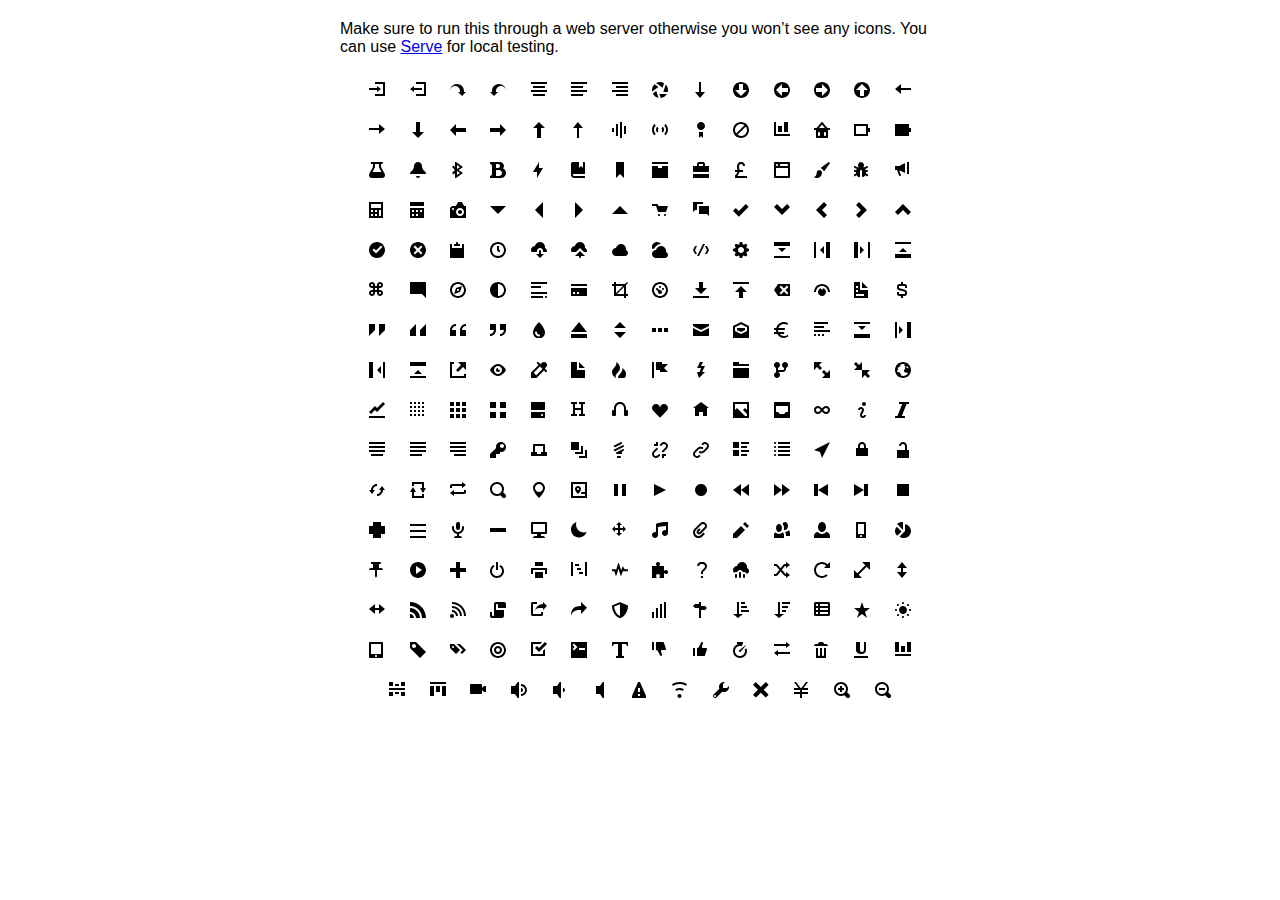
<file: open-iconic/sprite/sprite.html>
<!DOCTYPE html>
<html>
<head>
<meta charset="utf-8">
<style>
  body {
    font-family: Helvetica, sans-serif;
  }

  .container {
    width: 600px;
    text-align: center;
    margin: 20px auto;
  }

  .message {
    text-align: left;
  }

  .icon {
    display: inline-block;
    margin: 10px;
    width: 16px;
    height: 16px;
  }
</style>
</head>
<body>

<div class="container">
  <p class="message">Make sure to run this through a web server otherwise you won&rsquo;t see any icons. You can use <a href="https://github.com/visionmedia/serve">Serve</a> for local testing.</p>
  <svg class="icon">
    <use xlink:href="sprite.svg#account-login"></use>
  </svg>

  <svg class="icon">
    <use xlink:href="sprite.svg#account-logout"></use>
  </svg>

  <svg class="icon">
    <use xlink:href="sprite.svg#action-redo"></use>
  </svg>

  <svg class="icon">
    <use xlink:href="sprite.svg#action-undo"></use>
  </svg>

  <svg class="icon">
    <use xlink:href="sprite.svg#align-center"></use>
  </svg>

  <svg class="icon">
    <use xlink:href="sprite.svg#align-left"></use>
  </svg>

  <svg class="icon">
    <use xlink:href="sprite.svg#align-right"></use>
  </svg>

  <svg class="icon">
    <use xlink:href="sprite.svg#aperture"></use>
  </svg>

  <svg class="icon">
    <use xlink:href="sprite.svg#arrow-bottom"></use>
  </svg>

  <svg class="icon">
    <use xlink:href="sprite.svg#arrow-circle-bottom"></use>
  </svg>

  <svg class="icon">
    <use xlink:href="sprite.svg#arrow-circle-left"></use>
  </svg>

  <svg class="icon">
    <use xlink:href="sprite.svg#arrow-circle-right"></use>
  </svg>

  <svg class="icon">
    <use xlink:href="sprite.svg#arrow-circle-top"></use>
  </svg>

  <svg class="icon">
    <use xlink:href="sprite.svg#arrow-left"></use>
  </svg>

  <svg class="icon">
    <use xlink:href="sprite.svg#arrow-right"></use>
  </svg>

  <svg class="icon">
    <use xlink:href="sprite.svg#arrow-thick-bottom"></use>
  </svg>

  <svg class="icon">
    <use xlink:href="sprite.svg#arrow-thick-left"></use>
  </svg>

  <svg class="icon">
    <use xlink:href="sprite.svg#arrow-thick-right"></use>
  </svg>

  <svg class="icon">
    <use xlink:href="sprite.svg#arrow-thick-top"></use>
  </svg>

  <svg class="icon">
    <use xlink:href="sprite.svg#arrow-top"></use>
  </svg>

  <svg class="icon">
    <use xlink:href="sprite.svg#audio-spectrum"></use>
  </svg>

  <svg class="icon">
    <use xlink:href="sprite.svg#audio"></use>
  </svg>

  <svg class="icon">
    <use xlink:href="sprite.svg#badge"></use>
  </svg>

  <svg class="icon">
    <use xlink:href="sprite.svg#ban"></use>
  </svg>

  <svg class="icon">
    <use xlink:href="sprite.svg#bar-chart"></use>
  </svg>

  <svg class="icon">
    <use xlink:href="sprite.svg#basket"></use>
  </svg>

  <svg class="icon">
    <use xlink:href="sprite.svg#battery-empty"></use>
  </svg>

  <svg class="icon">
    <use xlink:href="sprite.svg#battery-full"></use>
  </svg>

  <svg class="icon">
    <use xlink:href="sprite.svg#beaker"></use>
  </svg>

  <svg class="icon">
    <use xlink:href="sprite.svg#bell"></use>
  </svg>

  <svg class="icon">
    <use xlink:href="sprite.svg#bluetooth"></use>
  </svg>

  <svg class="icon">
    <use xlink:href="sprite.svg#bold"></use>
  </svg>

  <svg class="icon">
    <use xlink:href="sprite.svg#bolt"></use>
  </svg>

  <svg class="icon">
    <use xlink:href="sprite.svg#book"></use>
  </svg>

  <svg class="icon">
    <use xlink:href="sprite.svg#bookmark"></use>
  </svg>

  <svg class="icon">
    <use xlink:href="sprite.svg#box"></use>
  </svg>

  <svg class="icon">
    <use xlink:href="sprite.svg#briefcase"></use>
  </svg>

  <svg class="icon">
    <use xlink:href="sprite.svg#british-pound"></use>
  </svg>

  <svg class="icon">
    <use xlink:href="sprite.svg#browser"></use>
  </svg>

  <svg class="icon">
    <use xlink:href="sprite.svg#brush"></use>
  </svg>

  <svg class="icon">
    <use xlink:href="sprite.svg#bug"></use>
  </svg>

  <svg class="icon">
    <use xlink:href="sprite.svg#bullhorn"></use>
  </svg>

  <svg class="icon">
    <use xlink:href="sprite.svg#calculator"></use>
  </svg>

  <svg class="icon">
    <use xlink:href="sprite.svg#calendar"></use>
  </svg>

  <svg class="icon">
    <use xlink:href="sprite.svg#camera-slr"></use>
  </svg>

  <svg class="icon">
    <use xlink:href="sprite.svg#caret-bottom"></use>
  </svg>

  <svg class="icon">
    <use xlink:href="sprite.svg#caret-left"></use>
  </svg>

  <svg class="icon">
    <use xlink:href="sprite.svg#caret-right"></use>
  </svg>

  <svg class="icon">
    <use xlink:href="sprite.svg#caret-top"></use>
  </svg>

  <svg class="icon">
    <use xlink:href="sprite.svg#cart"></use>
  </svg>

  <svg class="icon">
    <use xlink:href="sprite.svg#chat"></use>
  </svg>

  <svg class="icon">
    <use xlink:href="sprite.svg#check"></use>
  </svg>

  <svg class="icon">
    <use xlink:href="sprite.svg#chevron-bottom"></use>
  </svg>

  <svg class="icon">
    <use xlink:href="sprite.svg#chevron-left"></use>
  </svg>

  <svg class="icon">
    <use xlink:href="sprite.svg#chevron-right"></use>
  </svg>

  <svg class="icon">
    <use xlink:href="sprite.svg#chevron-top"></use>
  </svg>

  <svg class="icon">
    <use xlink:href="sprite.svg#circle-check"></use>
  </svg>

  <svg class="icon">
    <use xlink:href="sprite.svg#circle-x"></use>
  </svg>

  <svg class="icon">
    <use xlink:href="sprite.svg#clipboard"></use>
  </svg>

  <svg class="icon">
    <use xlink:href="sprite.svg#clock"></use>
  </svg>

  <svg class="icon">
    <use xlink:href="sprite.svg#cloud-download"></use>
  </svg>

  <svg class="icon">
    <use xlink:href="sprite.svg#cloud-upload"></use>
  </svg>

  <svg class="icon">
    <use xlink:href="sprite.svg#cloud"></use>
  </svg>

  <svg class="icon">
    <use xlink:href="sprite.svg#cloudy"></use>
  </svg>

  <svg class="icon">
    <use xlink:href="sprite.svg#code"></use>
  </svg>

  <svg class="icon">
    <use xlink:href="sprite.svg#cog"></use>
  </svg>

  <svg class="icon">
    <use xlink:href="sprite.svg#collapse-down"></use>
  </svg>

  <svg class="icon">
    <use xlink:href="sprite.svg#collapse-left"></use>
  </svg>

  <svg class="icon">
    <use xlink:href="sprite.svg#collapse-right"></use>
  </svg>

  <svg class="icon">
    <use xlink:href="sprite.svg#collapse-up"></use>
  </svg>

  <svg class="icon">
    <use xlink:href="sprite.svg#command"></use>
  </svg>

  <svg class="icon">
    <use xlink:href="sprite.svg#comment-square"></use>
  </svg>

  <svg class="icon">
    <use xlink:href="sprite.svg#compass"></use>
  </svg>

  <svg class="icon">
    <use xlink:href="sprite.svg#contrast"></use>
  </svg>

  <svg class="icon">
    <use xlink:href="sprite.svg#copywriting"></use>
  </svg>

  <svg class="icon">
    <use xlink:href="sprite.svg#credit-card"></use>
  </svg>

  <svg class="icon">
    <use xlink:href="sprite.svg#crop"></use>
  </svg>

  <svg class="icon">
    <use xlink:href="sprite.svg#dashboard"></use>
  </svg>

  <svg class="icon">
    <use xlink:href="sprite.svg#data-transfer-download"></use>
  </svg>

  <svg class="icon">
    <use xlink:href="sprite.svg#data-transfer-upload"></use>
  </svg>

  <svg class="icon">
    <use xlink:href="sprite.svg#delete"></use>
  </svg>

  <svg class="icon">
    <use xlink:href="sprite.svg#dial"></use>
  </svg>

  <svg class="icon">
    <use xlink:href="sprite.svg#document"></use>
  </svg>

  <svg class="icon">
    <use xlink:href="sprite.svg#dollar"></use>
  </svg>

  <svg class="icon">
    <use xlink:href="sprite.svg#double-quote-sans-left"></use>
  </svg>

  <svg class="icon">
    <use xlink:href="sprite.svg#double-quote-sans-right"></use>
  </svg>

  <svg class="icon">
    <use xlink:href="sprite.svg#double-quote-serif-left"></use>
  </svg>

  <svg class="icon">
    <use xlink:href="sprite.svg#double-quote-serif-right"></use>
  </svg>

  <svg class="icon">
    <use xlink:href="sprite.svg#droplet"></use>
  </svg>

  <svg class="icon">
    <use xlink:href="sprite.svg#eject"></use>
  </svg>

  <svg class="icon">
    <use xlink:href="sprite.svg#elevator"></use>
  </svg>

  <svg class="icon">
    <use xlink:href="sprite.svg#ellipses"></use>
  </svg>

  <svg class="icon">
    <use xlink:href="sprite.svg#envelope-closed"></use>
  </svg>

  <svg class="icon">
    <use xlink:href="sprite.svg#envelope-open"></use>
  </svg>

  <svg class="icon">
    <use xlink:href="sprite.svg#euro"></use>
  </svg>

  <svg class="icon">
    <use xlink:href="sprite.svg#excerpt"></use>
  </svg>

  <svg class="icon">
    <use xlink:href="sprite.svg#expand-down"></use>
  </svg>

  <svg class="icon">
    <use xlink:href="sprite.svg#expand-left"></use>
  </svg>

  <svg class="icon">
    <use xlink:href="sprite.svg#expand-right"></use>
  </svg>

  <svg class="icon">
    <use xlink:href="sprite.svg#expand-up"></use>
  </svg>

  <svg class="icon">
    <use xlink:href="sprite.svg#external-link"></use>
  </svg>

  <svg class="icon">
    <use xlink:href="sprite.svg#eye"></use>
  </svg>

  <svg class="icon">
    <use xlink:href="sprite.svg#eyedropper"></use>
  </svg>

  <svg class="icon">
    <use xlink:href="sprite.svg#file"></use>
  </svg>

  <svg class="icon">
    <use xlink:href="sprite.svg#fire"></use>
  </svg>

  <svg class="icon">
    <use xlink:href="sprite.svg#flag"></use>
  </svg>

  <svg class="icon">
    <use xlink:href="sprite.svg#flash"></use>
  </svg>

  <svg class="icon">
    <use xlink:href="sprite.svg#folder"></use>
  </svg>

  <svg class="icon">
    <use xlink:href="sprite.svg#fork"></use>
  </svg>

  <svg class="icon">
    <use xlink:href="sprite.svg#fullscreen-enter"></use>
  </svg>

  <svg class="icon">
    <use xlink:href="sprite.svg#fullscreen-exit"></use>
  </svg>

  <svg class="icon">
    <use xlink:href="sprite.svg#globe"></use>
  </svg>

  <svg class="icon">
    <use xlink:href="sprite.svg#graph"></use>
  </svg>

  <svg class="icon">
    <use xlink:href="sprite.svg#grid-four-up"></use>
  </svg>

  <svg class="icon">
    <use xlink:href="sprite.svg#grid-three-up"></use>
  </svg>

  <svg class="icon">
    <use xlink:href="sprite.svg#grid-two-up"></use>
  </svg>

  <svg class="icon">
    <use xlink:href="sprite.svg#hard-drive"></use>
  </svg>

  <svg class="icon">
    <use xlink:href="sprite.svg#header"></use>
  </svg>

  <svg class="icon">
    <use xlink:href="sprite.svg#headphones"></use>
  </svg>

  <svg class="icon">
    <use xlink:href="sprite.svg#heart"></use>
  </svg>

  <svg class="icon">
    <use xlink:href="sprite.svg#home"></use>
  </svg>

  <svg class="icon">
    <use xlink:href="sprite.svg#image"></use>
  </svg>

  <svg class="icon">
    <use xlink:href="sprite.svg#inbox"></use>
  </svg>

  <svg class="icon">
    <use xlink:href="sprite.svg#infinity"></use>
  </svg>

  <svg class="icon">
    <use xlink:href="sprite.svg#info"></use>
  </svg>

  <svg class="icon">
    <use xlink:href="sprite.svg#italic"></use>
  </svg>

  <svg class="icon">
    <use xlink:href="sprite.svg#justify-center"></use>
  </svg>

  <svg class="icon">
    <use xlink:href="sprite.svg#justify-left"></use>
  </svg>

  <svg class="icon">
    <use xlink:href="sprite.svg#justify-right"></use>
  </svg>

  <svg class="icon">
    <use xlink:href="sprite.svg#key"></use>
  </svg>

  <svg class="icon">
    <use xlink:href="sprite.svg#laptop"></use>
  </svg>

  <svg class="icon">
    <use xlink:href="sprite.svg#layers"></use>
  </svg>

  <svg class="icon">
    <use xlink:href="sprite.svg#lightbulb"></use>
  </svg>

  <svg class="icon">
    <use xlink:href="sprite.svg#link-broken"></use>
  </svg>

  <svg class="icon">
    <use xlink:href="sprite.svg#link-intact"></use>
  </svg>

  <svg class="icon">
    <use xlink:href="sprite.svg#list-rich"></use>
  </svg>

  <svg class="icon">
    <use xlink:href="sprite.svg#list"></use>
  </svg>

  <svg class="icon">
    <use xlink:href="sprite.svg#location"></use>
  </svg>

  <svg class="icon">
    <use xlink:href="sprite.svg#lock-locked"></use>
  </svg>

  <svg class="icon">
    <use xlink:href="sprite.svg#lock-unlocked"></use>
  </svg>

  <svg class="icon">
    <use xlink:href="sprite.svg#loop-circular"></use>
  </svg>

  <svg class="icon">
    <use xlink:href="sprite.svg#loop-square"></use>
  </svg>

  <svg class="icon">
    <use xlink:href="sprite.svg#loop"></use>
  </svg>

  <svg class="icon">
    <use xlink:href="sprite.svg#magnifying-glass"></use>
  </svg>

  <svg class="icon">
    <use xlink:href="sprite.svg#map-marker"></use>
  </svg>

  <svg class="icon">
    <use xlink:href="sprite.svg#map"></use>
  </svg>

  <svg class="icon">
    <use xlink:href="sprite.svg#media-pause"></use>
  </svg>

  <svg class="icon">
    <use xlink:href="sprite.svg#media-play"></use>
  </svg>

  <svg class="icon">
    <use xlink:href="sprite.svg#media-record"></use>
  </svg>

  <svg class="icon">
    <use xlink:href="sprite.svg#media-skip-backward"></use>
  </svg>

  <svg class="icon">
    <use xlink:href="sprite.svg#media-skip-forward"></use>
  </svg>

  <svg class="icon">
    <use xlink:href="sprite.svg#media-step-backward"></use>
  </svg>

  <svg class="icon">
    <use xlink:href="sprite.svg#media-step-forward"></use>
  </svg>

  <svg class="icon">
    <use xlink:href="sprite.svg#media-stop"></use>
  </svg>

  <svg class="icon">
    <use xlink:href="sprite.svg#medical-cross"></use>
  </svg>

  <svg class="icon">
    <use xlink:href="sprite.svg#menu"></use>
  </svg>

  <svg class="icon">
    <use xlink:href="sprite.svg#microphone"></use>
  </svg>

  <svg class="icon">
    <use xlink:href="sprite.svg#minus"></use>
  </svg>

  <svg class="icon">
    <use xlink:href="sprite.svg#monitor"></use>
  </svg>

  <svg class="icon">
    <use xlink:href="sprite.svg#moon"></use>
  </svg>

  <svg class="icon">
    <use xlink:href="sprite.svg#move"></use>
  </svg>

  <svg class="icon">
    <use xlink:href="sprite.svg#musical-note"></use>
  </svg>

  <svg class="icon">
    <use xlink:href="sprite.svg#paperclip"></use>
  </svg>

  <svg class="icon">
    <use xlink:href="sprite.svg#pencil"></use>
  </svg>

  <svg class="icon">
    <use xlink:href="sprite.svg#people"></use>
  </svg>

  <svg class="icon">
    <use xlink:href="sprite.svg#person"></use>
  </svg>

  <svg class="icon">
    <use xlink:href="sprite.svg#phone"></use>
  </svg>

  <svg class="icon">
    <use xlink:href="sprite.svg#pie-chart"></use>
  </svg>

  <svg class="icon">
    <use xlink:href="sprite.svg#pin"></use>
  </svg>

  <svg class="icon">
    <use xlink:href="sprite.svg#play-circle"></use>
  </svg>

  <svg class="icon">
    <use xlink:href="sprite.svg#plus"></use>
  </svg>

  <svg class="icon">
    <use xlink:href="sprite.svg#power-standby"></use>
  </svg>

  <svg class="icon">
    <use xlink:href="sprite.svg#print"></use>
  </svg>

  <svg class="icon">
    <use xlink:href="sprite.svg#project"></use>
  </svg>

  <svg class="icon">
    <use xlink:href="sprite.svg#pulse"></use>
  </svg>

  <svg class="icon">
    <use xlink:href="sprite.svg#puzzle-piece"></use>
  </svg>

  <svg class="icon">
    <use xlink:href="sprite.svg#question-mark"></use>
  </svg>

  <svg class="icon">
    <use xlink:href="sprite.svg#rain"></use>
  </svg>

  <svg class="icon">
    <use xlink:href="sprite.svg#random"></use>
  </svg>

  <svg class="icon">
    <use xlink:href="sprite.svg#reload"></use>
  </svg>

  <svg class="icon">
    <use xlink:href="sprite.svg#resize-both"></use>
  </svg>

  <svg class="icon">
    <use xlink:href="sprite.svg#resize-height"></use>
  </svg>

  <svg class="icon">
    <use xlink:href="sprite.svg#resize-width"></use>
  </svg>

  <svg class="icon">
    <use xlink:href="sprite.svg#rss-alt"></use>
  </svg>

  <svg class="icon">
    <use xlink:href="sprite.svg#rss"></use>
  </svg>

  <svg class="icon">
    <use xlink:href="sprite.svg#script"></use>
  </svg>

  <svg class="icon">
    <use xlink:href="sprite.svg#share-boxed"></use>
  </svg>

  <svg class="icon">
    <use xlink:href="sprite.svg#share"></use>
  </svg>

  <svg class="icon">
    <use xlink:href="sprite.svg#shield"></use>
  </svg>

  <svg class="icon">
    <use xlink:href="sprite.svg#signal"></use>
  </svg>

  <svg class="icon">
    <use xlink:href="sprite.svg#signpost"></use>
  </svg>

  <svg class="icon">
    <use xlink:href="sprite.svg#sort-ascending"></use>
  </svg>

  <svg class="icon">
    <use xlink:href="sprite.svg#sort-descending"></use>
  </svg>

  <svg class="icon">
    <use xlink:href="sprite.svg#spreadsheet"></use>
  </svg>

  <svg class="icon">
    <use xlink:href="sprite.svg#star"></use>
  </svg>

  <svg class="icon">
    <use xlink:href="sprite.svg#sun"></use>
  </svg>

  <svg class="icon">
    <use xlink:href="sprite.svg#tablet"></use>
  </svg>

  <svg class="icon">
    <use xlink:href="sprite.svg#tag"></use>
  </svg>

  <svg class="icon">
    <use xlink:href="sprite.svg#tags"></use>
  </svg>

  <svg class="icon">
    <use xlink:href="sprite.svg#target"></use>
  </svg>

  <svg class="icon">
    <use xlink:href="sprite.svg#task"></use>
  </svg>

  <svg class="icon">
    <use xlink:href="sprite.svg#terminal"></use>
  </svg>

  <svg class="icon">
    <use xlink:href="sprite.svg#text"></use>
  </svg>

  <svg class="icon">
    <use xlink:href="sprite.svg#thumb-down"></use>
  </svg>

  <svg class="icon">
    <use xlink:href="sprite.svg#thumb-up"></use>
  </svg>

  <svg class="icon">
    <use xlink:href="sprite.svg#timer"></use>
  </svg>

  <svg class="icon">
    <use xlink:href="sprite.svg#transfer"></use>
  </svg>

  <svg class="icon">
    <use xlink:href="sprite.svg#trash"></use>
  </svg>

  <svg class="icon">
    <use xlink:href="sprite.svg#underline"></use>
  </svg>

  <svg class="icon">
    <use xlink:href="sprite.svg#vertical-align-bottom"></use>
  </svg>

  <svg class="icon">
    <use xlink:href="sprite.svg#vertical-align-center"></use>
  </svg>

  <svg class="icon">
    <use xlink:href="sprite.svg#vertical-align-top"></use>
  </svg>

  <svg class="icon">
    <use xlink:href="sprite.svg#video"></use>
  </svg>

  <svg class="icon">
    <use xlink:href="sprite.svg#volume-high"></use>
  </svg>

  <svg class="icon">
    <use xlink:href="sprite.svg#volume-low"></use>
  </svg>

  <svg class="icon">
    <use xlink:href="sprite.svg#volume-off"></use>
  </svg>

  <svg class="icon">
    <use xlink:href="sprite.svg#warning"></use>
  </svg>

  <svg class="icon">
    <use xlink:href="sprite.svg#wifi"></use>
  </svg>

  <svg class="icon">
    <use xlink:href="sprite.svg#wrench"></use>
  </svg>

  <svg class="icon">
    <use xlink:href="sprite.svg#x"></use>
  </svg>

  <svg class="icon">
    <use xlink:href="sprite.svg#yen"></use>
  </svg>

  <svg class="icon">
    <use xlink:href="sprite.svg#zoom-in"></use>
  </svg>

  <svg class="icon">
    <use xlink:href="sprite.svg#zoom-out"></use>
  </svg>

</div>
</body>
</html>
</file>
<file: css/main.css>
/*Black text shadow*/
.black-text-shadow {
	text-shadow: 2px 2px 1px #000;
}

/*Gray text shadow*/
.gray-text-shadow {
	text-shadow: 2px 2px 1px #8c8c8c;
}

/*Black Text*/
.text-black {
	color: #000;
}

/*----------------------------------------
=========Navagation bar===================
----------------------------------------*/

/*----------------------------------------
=========Main section===================
----------------------------------------*/

/*Profile Image size*/
.profile-pic {
	max-width: 200px;
	max-height: 200px;
}

/*Adding padding to the top of main section*/

.main-section {
	padding-top: 56px;
}

/*----------------------------------------
=========Media Queries===================
----------------------------------------*/
@media (max-width: 375px) {
	h3 {
		font-size: 18px;
	}
	h1 {
		font-size: 40px !important;
	}
	h2 {
		font-size: 24px !important;
	}
}
</file>
<file: css/contact.css>
/*Background images*/
header.masthead {
  background: url('../img/codeGirl.jpg') no-repeat center center scroll;
  -webkit-background-size: cover;
  -moz-background-size: cover;
  background-size: cover;
  -o-background-size: cover;
}

section.mastsection {
	background: url('../img/codeSpace.png') no-repeat center center scroll;
  -webkit-background-size: cover;
  -moz-background-size: cover;
  background-size: cover;
  -o-background-size: cover;
}
/*Changing the size of the google map*/
iframe {
	width: 100%;
}

.map {
	border: 2px solid #000;
}

/*Changing the appearance of the phone number button*/
.phone {
	border: 0px;
	background-color: transparent;
}

.phone:hover {
	text-decoration: underline;
	cursor: pointer;
}

/*Adding padding to the master section*/
.mastsection {
	padding: 30px 0 30px 0;
	min-height: 400px;
}
</file>
<file: css/one-page-wonder.css>
/*!
 * Start Bootstrap - One Page Wonder (https://startbootstrap.com/template-overviews/one-page-wonder)
 * Copyright 2013-2017 Start Bootstrap
 * Licensed under MIT (https://github.com/BlackrockDigital/startbootstrap-one-page-wonder/blob/master/LICENSE)
 */

body {
  padding-top: 54px;
}

@media (min-width: 992px) {
  body {
    padding-top: 56px;
  }
}

header.masthead {
  background: url('../img/code.jpg') no-repeat center center scroll;
  -webkit-background-size: cover;
  -moz-background-size: cover;
  background-size: cover;
  -o-background-size: cover;
}

header.masthead>.overlay {
  padding: 5rem 0;
  text-align: center;
  background: rgba(0, 0, 0, 0.6);
}

@media (min-width: 992px) {
  header.masthead>.overlay {
    padding: 10rem 0;
  }
}
</file>
